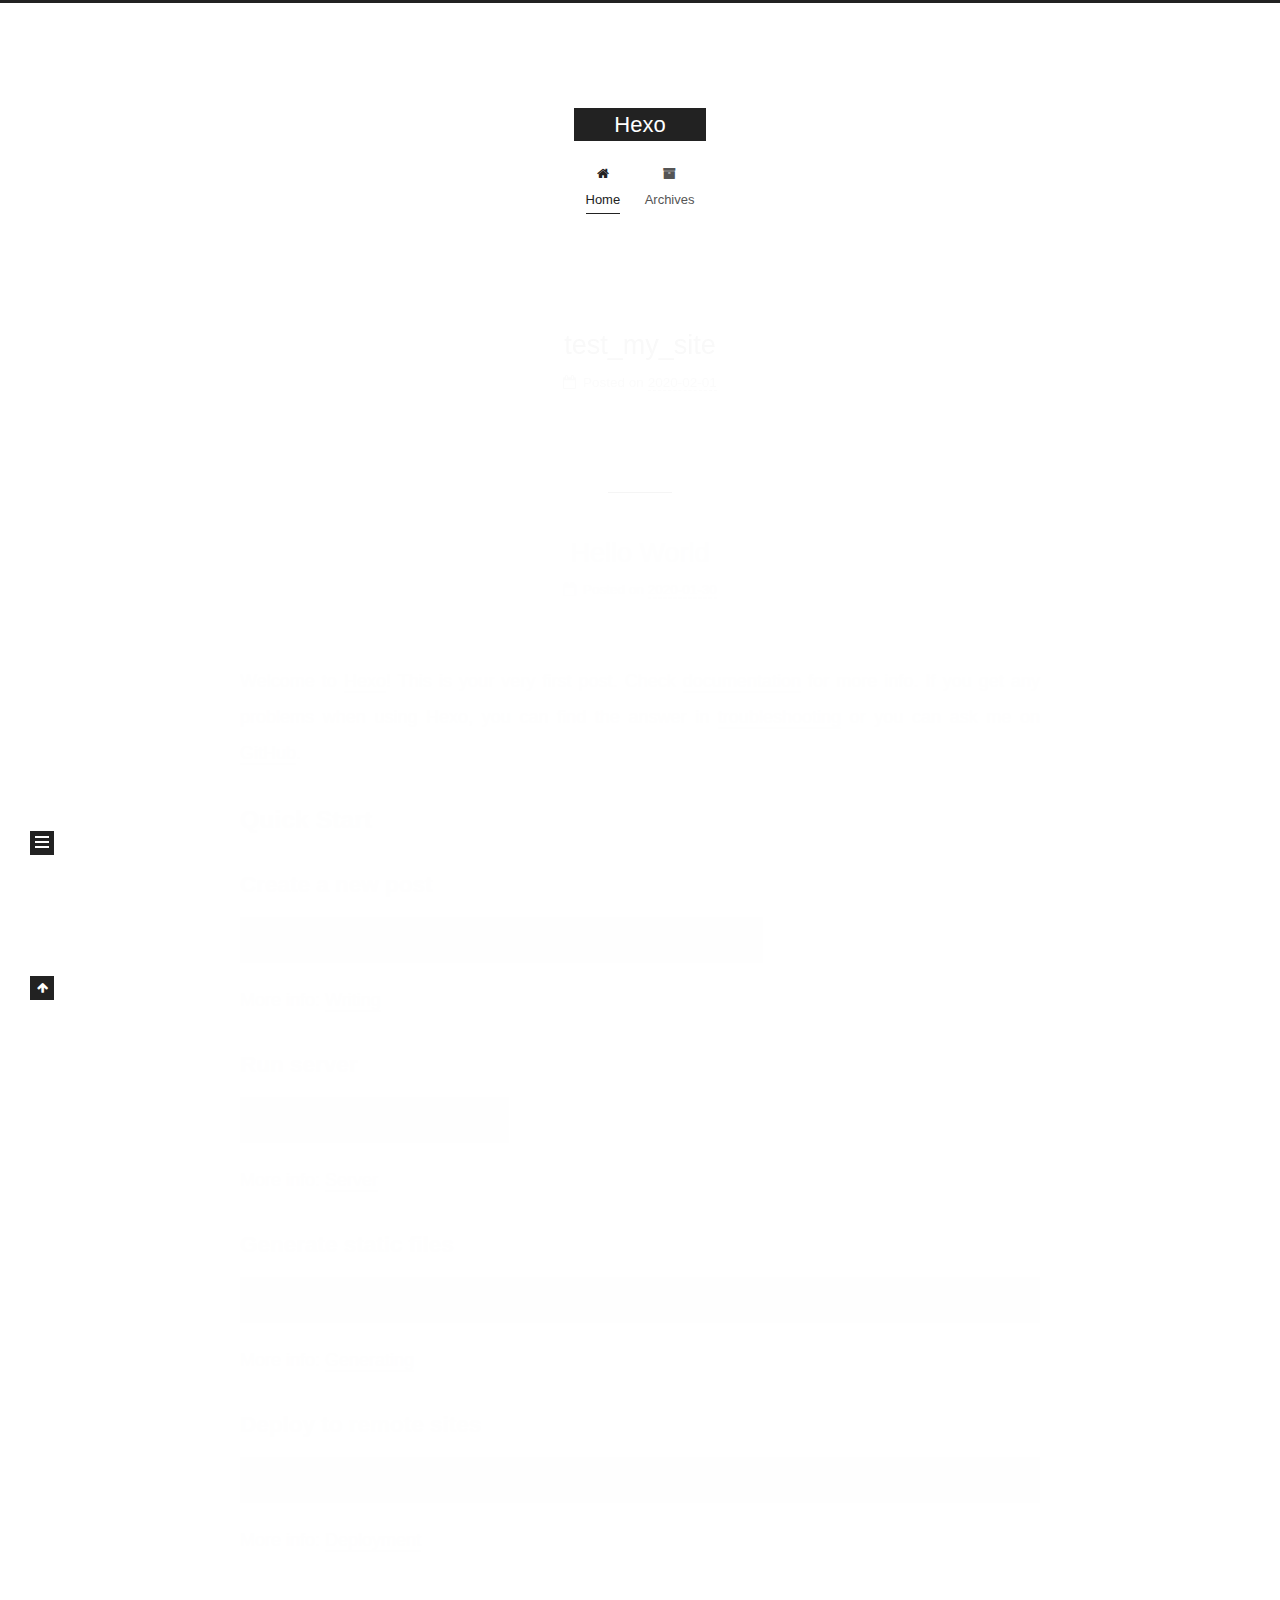
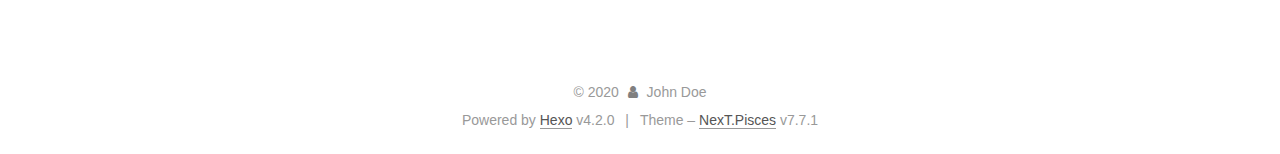
<file: index.html>
<!DOCTYPE html>
<html lang="en">
<head>
  <meta charset="UTF-8">
<meta name="viewport" content="width=device-width, initial-scale=1, maximum-scale=2">
<meta name="theme-color" content="#222">
<meta name="generator" content="Hexo 4.2.0">
  <link rel="apple-touch-icon" sizes="180x180" href="/images/apple-touch-icon-next.png">
  <link rel="icon" type="image/png" sizes="32x32" href="/images/favicon-32x32-next.png">
  <link rel="icon" type="image/png" sizes="16x16" href="/images/favicon-16x16-next.png">
  <link rel="mask-icon" href="/images/logo.svg" color="#222">

<link rel="stylesheet" href="/css/main.css">


<link rel="stylesheet" href="/lib/font-awesome/css/font-awesome.min.css">


<script id="hexo-configurations">
  var NexT = window.NexT || {};
  var CONFIG = {
    hostname: new URL('http://yoursite.com').hostname,
    root: '/',
    scheme: 'Pisces',
    version: '7.7.1',
    exturl: false,
    sidebar: {"position":"left","display":"post","padding":18,"offset":12,"onmobile":false},
    copycode: {"enable":false,"show_result":false,"style":null},
    back2top: {"enable":true,"sidebar":false,"scrollpercent":false},
    bookmark: {"enable":false,"color":"#222","save":"auto"},
    fancybox: false,
    mediumzoom: false,
    lazyload: false,
    pangu: false,
    comments: {"style":"tabs","active":null,"storage":true,"lazyload":false,"nav":null},
    algolia: {
      appID: '',
      apiKey: '',
      indexName: '',
      hits: {"per_page":10},
      labels: {"input_placeholder":"Search for Posts","hits_empty":"We didn't find any results for the search: ${query}","hits_stats":"${hits} results found in ${time} ms"}
    },
    localsearch: {"enable":false,"trigger":"auto","top_n_per_article":1,"unescape":false,"preload":false},
    path: '',
    motion: {"enable":true,"async":false,"transition":{"post_block":"fadeIn","post_header":"slideDownIn","post_body":"slideDownIn","coll_header":"slideLeftIn","sidebar":"slideUpIn"}}
  };
</script>

  <meta property="og:type" content="website">
<meta property="og:title" content="Hexo">
<meta property="og:url" content="http://yoursite.com/index.html">
<meta property="og:site_name" content="Hexo">
<meta property="og:locale" content="en_US">
<meta property="article:author" content="John Doe">
<meta name="twitter:card" content="summary">

<link rel="canonical" href="http://yoursite.com/">


<script id="page-configurations">
  // https://hexo.io/docs/variables.html
  CONFIG.page = {
    sidebar: "",
    isHome: true,
    isPost: false
  };
</script>

  <title>Hexo</title>
  






  <noscript>
  <style>
  .use-motion .brand,
  .use-motion .menu-item,
  .sidebar-inner,
  .use-motion .post-block,
  .use-motion .pagination,
  .use-motion .comments,
  .use-motion .post-header,
  .use-motion .post-body,
  .use-motion .collection-header { opacity: initial; }

  .use-motion .site-title,
  .use-motion .site-subtitle {
    opacity: initial;
    top: initial;
  }

  .use-motion .logo-line-before i { left: initial; }
  .use-motion .logo-line-after i { right: initial; }
  </style>
</noscript>

</head>

<body itemscope itemtype="http://schema.org/WebPage">
  <div class="container use-motion">
    <div class="headband"></div>

    <header class="header" itemscope itemtype="http://schema.org/WPHeader">
      <div class="header-inner"><div class="site-brand-container">
  <div class="site-meta">

    <div>
      <a href="/" class="brand" rel="start">
        <span class="logo-line-before"><i></i></span>
        <span class="site-title">Hexo</span>
        <span class="logo-line-after"><i></i></span>
      </a>
    </div>
  </div>

  <div class="site-nav-toggle">
    <div class="toggle" aria-label="Toggle navigation bar">
      <span class="toggle-line toggle-line-first"></span>
      <span class="toggle-line toggle-line-middle"></span>
      <span class="toggle-line toggle-line-last"></span>
    </div>
  </div>
</div>


<nav class="site-nav">
  
  <ul id="menu" class="menu">
        <li class="menu-item menu-item-home">

    <a href="/" rel="section"><i class="fa fa-fw fa-home"></i>Home</a>

  </li>
        <li class="menu-item menu-item-archives">

    <a href="/archives/" rel="section"><i class="fa fa-fw fa-archive"></i>Archives</a>

  </li>
  </ul>

</nav>
</div>
    </header>

    
  <div class="back-to-top">
    <i class="fa fa-arrow-up"></i>
    <span>0%</span>
  </div>


    <main class="main">
      <div class="main-inner">
        <div class="content-wrap">
          

          <div class="content">
            

  <div class="posts-expand">
        
  
  
  <article itemscope itemtype="http://schema.org/Article" class="post-block home" lang="en">
    <link itemprop="mainEntityOfPage" href="http://yoursite.com/2020/02/01/test-my-site/">

    <span hidden itemprop="author" itemscope itemtype="http://schema.org/Person">
      <meta itemprop="image" content="/images/avatar.gif">
      <meta itemprop="name" content="John Doe">
      <meta itemprop="description" content="">
    </span>

    <span hidden itemprop="publisher" itemscope itemtype="http://schema.org/Organization">
      <meta itemprop="name" content="Hexo">
    </span>
      <header class="post-header">
        <h1 class="post-title" itemprop="name headline">
          
            <a href="/2020/02/01/test-my-site/" class="post-title-link" itemprop="url">test_my_site</a>
        </h1>

        <div class="post-meta">
            <span class="post-meta-item">
              <span class="post-meta-item-icon">
                <i class="fa fa-calendar-o"></i>
              </span>
              <span class="post-meta-item-text">Posted on</span>

              <time title="Created: 2020-02-01 14:49:57" itemprop="dateCreated datePublished" datetime="2020-02-01T14:49:57+08:00">2020-02-01</time>
            </span>

          

        </div>
      </header>

    
    
    
    <div class="post-body" itemprop="articleBody">

      
          
      
    </div>

    
    
    
      <footer class="post-footer">
        <div class="post-eof"></div>
      </footer>
  </article>
  
  
  

        
  
  
  <article itemscope itemtype="http://schema.org/Article" class="post-block home" lang="en">
    <link itemprop="mainEntityOfPage" href="http://yoursite.com/2020/01/30/hello-world/">

    <span hidden itemprop="author" itemscope itemtype="http://schema.org/Person">
      <meta itemprop="image" content="/images/avatar.gif">
      <meta itemprop="name" content="John Doe">
      <meta itemprop="description" content="">
    </span>

    <span hidden itemprop="publisher" itemscope itemtype="http://schema.org/Organization">
      <meta itemprop="name" content="Hexo">
    </span>
      <header class="post-header">
        <h1 class="post-title" itemprop="name headline">
          
            <a href="/2020/01/30/hello-world/" class="post-title-link" itemprop="url">Hello World</a>
        </h1>

        <div class="post-meta">
            <span class="post-meta-item">
              <span class="post-meta-item-icon">
                <i class="fa fa-calendar-o"></i>
              </span>
              <span class="post-meta-item-text">Posted on</span>

              <time title="Created: 2020-01-30 16:58:37" itemprop="dateCreated datePublished" datetime="2020-01-30T16:58:37+08:00">2020-01-30</time>
            </span>

          

        </div>
      </header>

    
    
    
    <div class="post-body" itemprop="articleBody">

      
          <p>Welcome to <a href="https://hexo.io/" target="_blank" rel="noopener">Hexo</a>! This is your very first post. Check <a href="https://hexo.io/docs/" target="_blank" rel="noopener">documentation</a> for more info. If you get any problems when using Hexo, you can find the answer in <a href="https://hexo.io/docs/troubleshooting.html" target="_blank" rel="noopener">troubleshooting</a> or you can ask me on <a href="https://github.com/hexojs/hexo/issues" target="_blank" rel="noopener">GitHub</a>.</p>
<h2 id="Quick-Start"><a href="#Quick-Start" class="headerlink" title="Quick Start"></a>Quick Start</h2><h3 id="Create-a-new-post"><a href="#Create-a-new-post" class="headerlink" title="Create a new post"></a>Create a new post</h3><figure class="highlight bash"><table><tr><td class="gutter"><pre><span class="line">1</span><br></pre></td><td class="code"><pre><span class="line">$ hexo new <span class="string">"My New Post"</span></span><br></pre></td></tr></table></figure>

<p>More info: <a href="https://hexo.io/docs/writing.html" target="_blank" rel="noopener">Writing</a></p>
<h3 id="Run-server"><a href="#Run-server" class="headerlink" title="Run server"></a>Run server</h3><figure class="highlight bash"><table><tr><td class="gutter"><pre><span class="line">1</span><br></pre></td><td class="code"><pre><span class="line">$ hexo server</span><br></pre></td></tr></table></figure>

<p>More info: <a href="https://hexo.io/docs/server.html" target="_blank" rel="noopener">Server</a></p>
<h3 id="Generate-static-files"><a href="#Generate-static-files" class="headerlink" title="Generate static files"></a>Generate static files</h3><figure class="highlight bash"><table><tr><td class="gutter"><pre><span class="line">1</span><br></pre></td><td class="code"><pre><span class="line">$ hexo generate</span><br></pre></td></tr></table></figure>

<p>More info: <a href="https://hexo.io/docs/generating.html" target="_blank" rel="noopener">Generating</a></p>
<h3 id="Deploy-to-remote-sites"><a href="#Deploy-to-remote-sites" class="headerlink" title="Deploy to remote sites"></a>Deploy to remote sites</h3><figure class="highlight bash"><table><tr><td class="gutter"><pre><span class="line">1</span><br></pre></td><td class="code"><pre><span class="line">$ hexo deploy</span><br></pre></td></tr></table></figure>

<p>More info: <a href="https://hexo.io/docs/one-command-deployment.html" target="_blank" rel="noopener">Deployment</a></p>

      
    </div>

    
    
    
      <footer class="post-footer">
        <div class="post-eof"></div>
      </footer>
  </article>
  
  
  

  </div>

  



          </div>
          

<script>
  window.addEventListener('tabs:register', () => {
    let activeClass = CONFIG.comments.activeClass;
    if (CONFIG.comments.storage) {
      activeClass = localStorage.getItem('comments_active') || activeClass;
    }
    if (activeClass) {
      let activeTab = document.querySelector(`a[href="#comment-${activeClass}"]`);
      if (activeTab) {
        activeTab.click();
      }
    }
  });
  if (CONFIG.comments.storage) {
    window.addEventListener('tabs:click', event => {
      if (!event.target.matches('.tabs-comment .tab-content .tab-pane')) return;
      let commentClass = event.target.classList[1];
      localStorage.setItem('comments_active', commentClass);
    });
  }
</script>

        </div>
          
  
  <div class="toggle sidebar-toggle">
    <span class="toggle-line toggle-line-first"></span>
    <span class="toggle-line toggle-line-middle"></span>
    <span class="toggle-line toggle-line-last"></span>
  </div>

  <aside class="sidebar">
    <div class="sidebar-inner">

      <ul class="sidebar-nav motion-element">
        <li class="sidebar-nav-toc">
          Table of Contents
        </li>
        <li class="sidebar-nav-overview">
          Overview
        </li>
      </ul>

      <!--noindex-->
      <div class="post-toc-wrap sidebar-panel">
      </div>
      <!--/noindex-->

      <div class="site-overview-wrap sidebar-panel">
        <div class="site-author motion-element" itemprop="author" itemscope itemtype="http://schema.org/Person">
  <p class="site-author-name" itemprop="name">John Doe</p>
  <div class="site-description" itemprop="description"></div>
</div>
<div class="site-state-wrap motion-element">
  <nav class="site-state">
      <div class="site-state-item site-state-posts">
          <a href="/archives/">
        
          <span class="site-state-item-count">2</span>
          <span class="site-state-item-name">posts</span>
        </a>
      </div>
  </nav>
</div>



      </div>

    </div>
  </aside>
  <div id="sidebar-dimmer"></div>


      </div>
    </main>

    <footer class="footer">
      <div class="footer-inner">
        

<div class="copyright">
  
  &copy; 
  <span itemprop="copyrightYear">2020</span>
  <span class="with-love">
    <i class="fa fa-user"></i>
  </span>
  <span class="author" itemprop="copyrightHolder">John Doe</span>
</div>
  <div class="powered-by">Powered by <a href="https://hexo.io/" class="theme-link" rel="noopener" target="_blank">Hexo</a> v4.2.0
  </div>
  <span class="post-meta-divider">|</span>
  <div class="theme-info">Theme – <a href="https://pisces.theme-next.org/" class="theme-link" rel="noopener" target="_blank">NexT.Pisces</a> v7.7.1
  </div>

        








      </div>
    </footer>
  </div>

  
  <script src="/lib/anime.min.js"></script>
  <script src="/lib/velocity/velocity.min.js"></script>
  <script src="/lib/velocity/velocity.ui.min.js"></script>

<script src="/js/utils.js"></script>

<script src="/js/motion.js"></script>


<script src="/js/schemes/pisces.js"></script>


<script src="/js/next-boot.js"></script>




  















  

  

</body>
</html>
</file>
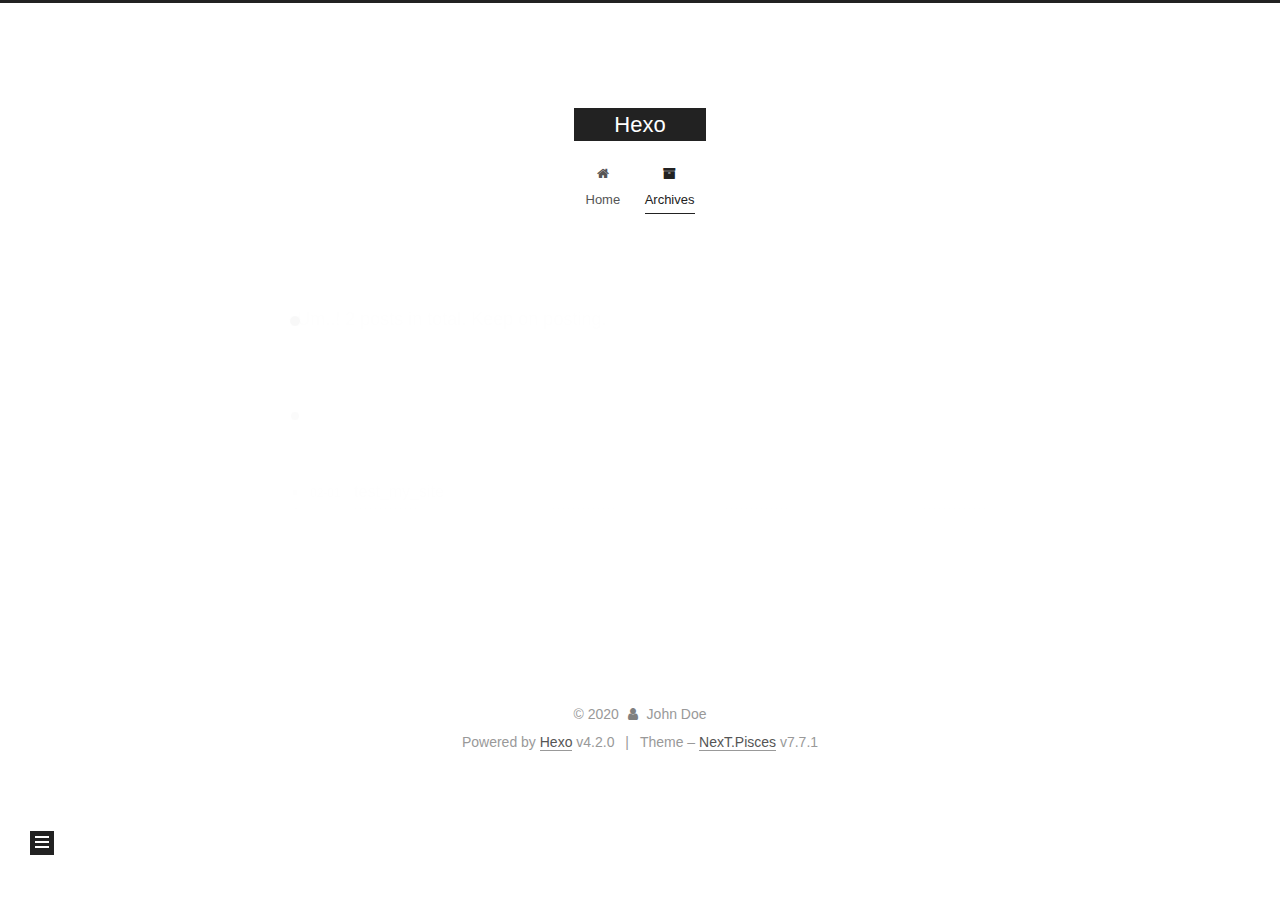
<file: archives/index.html>
<!DOCTYPE html>
<html lang="en">
<head>
  <meta charset="UTF-8">
<meta name="viewport" content="width=device-width, initial-scale=1, maximum-scale=2">
<meta name="theme-color" content="#222">
<meta name="generator" content="Hexo 4.2.0">
  <link rel="apple-touch-icon" sizes="180x180" href="/images/apple-touch-icon-next.png">
  <link rel="icon" type="image/png" sizes="32x32" href="/images/favicon-32x32-next.png">
  <link rel="icon" type="image/png" sizes="16x16" href="/images/favicon-16x16-next.png">
  <link rel="mask-icon" href="/images/logo.svg" color="#222">

<link rel="stylesheet" href="/css/main.css">


<link rel="stylesheet" href="/lib/font-awesome/css/font-awesome.min.css">


<script id="hexo-configurations">
  var NexT = window.NexT || {};
  var CONFIG = {
    hostname: new URL('http://yoursite.com').hostname,
    root: '/',
    scheme: 'Pisces',
    version: '7.7.1',
    exturl: false,
    sidebar: {"position":"left","display":"post","padding":18,"offset":12,"onmobile":false},
    copycode: {"enable":false,"show_result":false,"style":null},
    back2top: {"enable":true,"sidebar":false,"scrollpercent":false},
    bookmark: {"enable":false,"color":"#222","save":"auto"},
    fancybox: false,
    mediumzoom: false,
    lazyload: false,
    pangu: false,
    comments: {"style":"tabs","active":null,"storage":true,"lazyload":false,"nav":null},
    algolia: {
      appID: '',
      apiKey: '',
      indexName: '',
      hits: {"per_page":10},
      labels: {"input_placeholder":"Search for Posts","hits_empty":"We didn't find any results for the search: ${query}","hits_stats":"${hits} results found in ${time} ms"}
    },
    localsearch: {"enable":false,"trigger":"auto","top_n_per_article":1,"unescape":false,"preload":false},
    path: '',
    motion: {"enable":true,"async":false,"transition":{"post_block":"fadeIn","post_header":"slideDownIn","post_body":"slideDownIn","coll_header":"slideLeftIn","sidebar":"slideUpIn"}}
  };
</script>

  <meta property="og:type" content="website">
<meta property="og:title" content="Hexo">
<meta property="og:url" content="http://yoursite.com/archives/index.html">
<meta property="og:site_name" content="Hexo">
<meta property="og:locale" content="en_US">
<meta property="article:author" content="John Doe">
<meta name="twitter:card" content="summary">

<link rel="canonical" href="http://yoursite.com/archives/">


<script id="page-configurations">
  // https://hexo.io/docs/variables.html
  CONFIG.page = {
    sidebar: "",
    isHome: false,
    isPost: false
  };
</script>

  <title>Archive | Hexo</title>
  






  <noscript>
  <style>
  .use-motion .brand,
  .use-motion .menu-item,
  .sidebar-inner,
  .use-motion .post-block,
  .use-motion .pagination,
  .use-motion .comments,
  .use-motion .post-header,
  .use-motion .post-body,
  .use-motion .collection-header { opacity: initial; }

  .use-motion .site-title,
  .use-motion .site-subtitle {
    opacity: initial;
    top: initial;
  }

  .use-motion .logo-line-before i { left: initial; }
  .use-motion .logo-line-after i { right: initial; }
  </style>
</noscript>

</head>

<body itemscope itemtype="http://schema.org/WebPage">
  <div class="container use-motion">
    <div class="headband"></div>

    <header class="header" itemscope itemtype="http://schema.org/WPHeader">
      <div class="header-inner"><div class="site-brand-container">
  <div class="site-meta">

    <div>
      <a href="/" class="brand" rel="start">
        <span class="logo-line-before"><i></i></span>
        <span class="site-title">Hexo</span>
        <span class="logo-line-after"><i></i></span>
      </a>
    </div>
  </div>

  <div class="site-nav-toggle">
    <div class="toggle" aria-label="Toggle navigation bar">
      <span class="toggle-line toggle-line-first"></span>
      <span class="toggle-line toggle-line-middle"></span>
      <span class="toggle-line toggle-line-last"></span>
    </div>
  </div>
</div>


<nav class="site-nav">
  
  <ul id="menu" class="menu">
        <li class="menu-item menu-item-home">

    <a href="/" rel="section"><i class="fa fa-fw fa-home"></i>Home</a>

  </li>
        <li class="menu-item menu-item-archives">

    <a href="/archives/" rel="section"><i class="fa fa-fw fa-archive"></i>Archives</a>

  </li>
  </ul>

</nav>
</div>
    </header>

    
  <div class="back-to-top">
    <i class="fa fa-arrow-up"></i>
    <span>0%</span>
  </div>


    <main class="main">
      <div class="main-inner">
        <div class="content-wrap">
          

          <div class="content">
            

  
  
  
  <div class="post-block">
    <div class="posts-collapse">
      <div class="collection-title">
        <span class="collection-header">Um..! 2 posts in total. Keep on posting.</span>
      </div>

      
    <div class="collection-year">
      <h1 class="collection-header">2020</h1>
    </div>

  <article itemscope itemtype="http://schema.org/Article">
    <header class="post-header">

      <div class="post-meta">
        <time itemprop="dateCreated"
              datetime="2020-02-01T14:49:57+08:00"
              content="2020-02-01">
          02-01
        </time>
      </div>

      <h2 class="post-title">
          <a class="post-title-link" href="/2020/02/01/test-my-site/" itemprop="url">
            <span itemprop="name">test_my_site</span>
          </a>
      </h2>

    </header>
  </article>

  <article itemscope itemtype="http://schema.org/Article">
    <header class="post-header">

      <div class="post-meta">
        <time itemprop="dateCreated"
              datetime="2020-01-30T16:58:37+08:00"
              content="2020-01-30">
          01-30
        </time>
      </div>

      <h2 class="post-title">
          <a class="post-title-link" href="/2020/01/30/hello-world/" itemprop="url">
            <span itemprop="name">Hello World</span>
          </a>
      </h2>

    </header>
  </article>


    </div>
  </div>
  
  
  

  



          </div>
          

<script>
  window.addEventListener('tabs:register', () => {
    let activeClass = CONFIG.comments.activeClass;
    if (CONFIG.comments.storage) {
      activeClass = localStorage.getItem('comments_active') || activeClass;
    }
    if (activeClass) {
      let activeTab = document.querySelector(`a[href="#comment-${activeClass}"]`);
      if (activeTab) {
        activeTab.click();
      }
    }
  });
  if (CONFIG.comments.storage) {
    window.addEventListener('tabs:click', event => {
      if (!event.target.matches('.tabs-comment .tab-content .tab-pane')) return;
      let commentClass = event.target.classList[1];
      localStorage.setItem('comments_active', commentClass);
    });
  }
</script>

        </div>
          
  
  <div class="toggle sidebar-toggle">
    <span class="toggle-line toggle-line-first"></span>
    <span class="toggle-line toggle-line-middle"></span>
    <span class="toggle-line toggle-line-last"></span>
  </div>

  <aside class="sidebar">
    <div class="sidebar-inner">

      <ul class="sidebar-nav motion-element">
        <li class="sidebar-nav-toc">
          Table of Contents
        </li>
        <li class="sidebar-nav-overview">
          Overview
        </li>
      </ul>

      <!--noindex-->
      <div class="post-toc-wrap sidebar-panel">
      </div>
      <!--/noindex-->

      <div class="site-overview-wrap sidebar-panel">
        <div class="site-author motion-element" itemprop="author" itemscope itemtype="http://schema.org/Person">
  <p class="site-author-name" itemprop="name">John Doe</p>
  <div class="site-description" itemprop="description"></div>
</div>
<div class="site-state-wrap motion-element">
  <nav class="site-state">
      <div class="site-state-item site-state-posts">
          <a href="/archives/">
        
          <span class="site-state-item-count">2</span>
          <span class="site-state-item-name">posts</span>
        </a>
      </div>
  </nav>
</div>



      </div>

    </div>
  </aside>
  <div id="sidebar-dimmer"></div>


      </div>
    </main>

    <footer class="footer">
      <div class="footer-inner">
        

<div class="copyright">
  
  &copy; 
  <span itemprop="copyrightYear">2020</span>
  <span class="with-love">
    <i class="fa fa-user"></i>
  </span>
  <span class="author" itemprop="copyrightHolder">John Doe</span>
</div>
  <div class="powered-by">Powered by <a href="https://hexo.io/" class="theme-link" rel="noopener" target="_blank">Hexo</a> v4.2.0
  </div>
  <span class="post-meta-divider">|</span>
  <div class="theme-info">Theme – <a href="https://pisces.theme-next.org/" class="theme-link" rel="noopener" target="_blank">NexT.Pisces</a> v7.7.1
  </div>

        








      </div>
    </footer>
  </div>

  
  <script src="/lib/anime.min.js"></script>
  <script src="/lib/velocity/velocity.min.js"></script>
  <script src="/lib/velocity/velocity.ui.min.js"></script>

<script src="/js/utils.js"></script>

<script src="/js/motion.js"></script>


<script src="/js/schemes/pisces.js"></script>


<script src="/js/next-boot.js"></script>




  















  

  

</body>
</html>
</file>
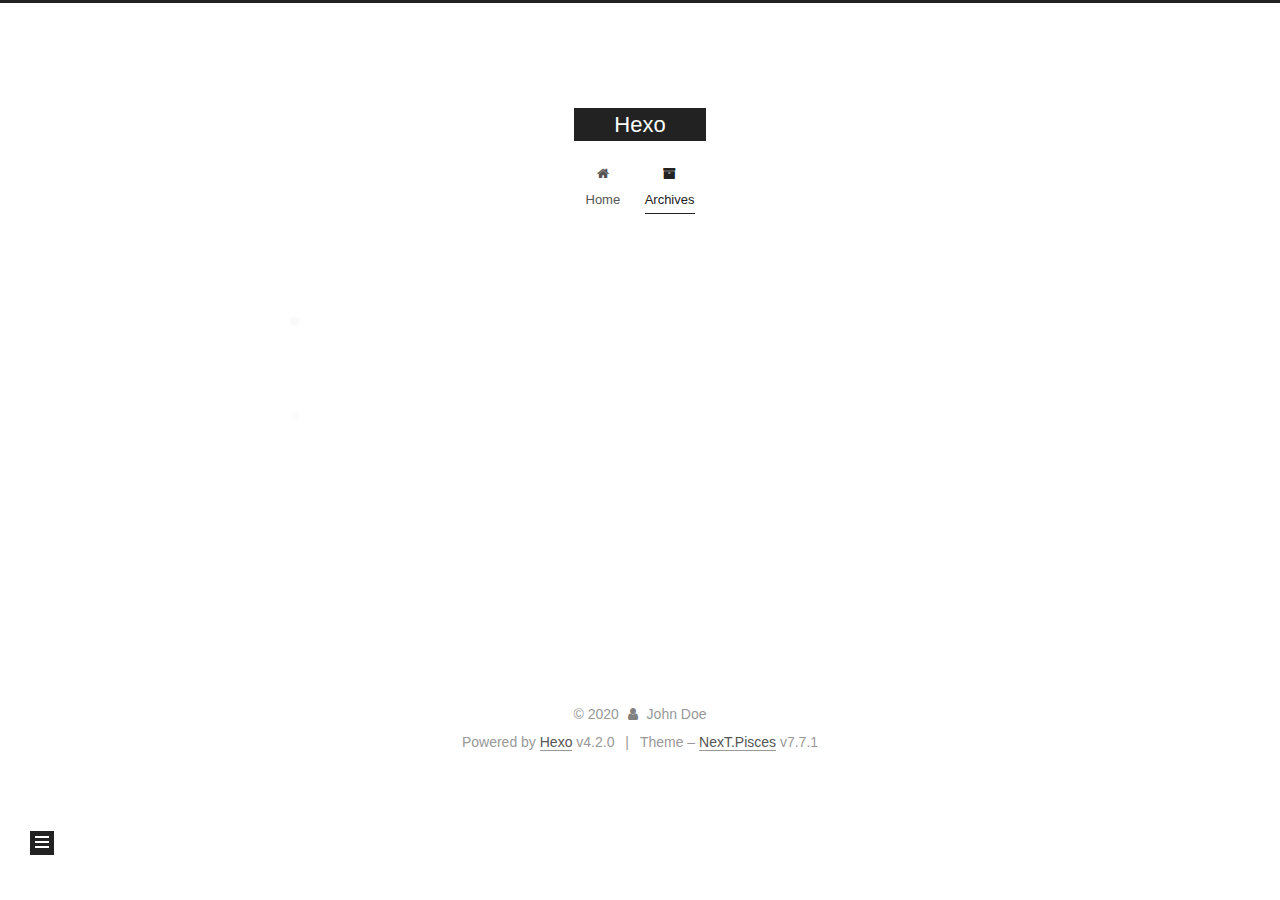
<file: archives/2020/index.html>
<!DOCTYPE html>
<html lang="en">
<head>
  <meta charset="UTF-8">
<meta name="viewport" content="width=device-width, initial-scale=1, maximum-scale=2">
<meta name="theme-color" content="#222">
<meta name="generator" content="Hexo 4.2.0">
  <link rel="apple-touch-icon" sizes="180x180" href="/images/apple-touch-icon-next.png">
  <link rel="icon" type="image/png" sizes="32x32" href="/images/favicon-32x32-next.png">
  <link rel="icon" type="image/png" sizes="16x16" href="/images/favicon-16x16-next.png">
  <link rel="mask-icon" href="/images/logo.svg" color="#222">

<link rel="stylesheet" href="/css/main.css">


<link rel="stylesheet" href="/lib/font-awesome/css/font-awesome.min.css">


<script id="hexo-configurations">
  var NexT = window.NexT || {};
  var CONFIG = {
    hostname: new URL('http://yoursite.com').hostname,
    root: '/',
    scheme: 'Pisces',
    version: '7.7.1',
    exturl: false,
    sidebar: {"position":"left","display":"post","padding":18,"offset":12,"onmobile":false},
    copycode: {"enable":false,"show_result":false,"style":null},
    back2top: {"enable":true,"sidebar":false,"scrollpercent":false},
    bookmark: {"enable":false,"color":"#222","save":"auto"},
    fancybox: false,
    mediumzoom: false,
    lazyload: false,
    pangu: false,
    comments: {"style":"tabs","active":null,"storage":true,"lazyload":false,"nav":null},
    algolia: {
      appID: '',
      apiKey: '',
      indexName: '',
      hits: {"per_page":10},
      labels: {"input_placeholder":"Search for Posts","hits_empty":"We didn't find any results for the search: ${query}","hits_stats":"${hits} results found in ${time} ms"}
    },
    localsearch: {"enable":false,"trigger":"auto","top_n_per_article":1,"unescape":false,"preload":false},
    path: '',
    motion: {"enable":true,"async":false,"transition":{"post_block":"fadeIn","post_header":"slideDownIn","post_body":"slideDownIn","coll_header":"slideLeftIn","sidebar":"slideUpIn"}}
  };
</script>

  <meta property="og:type" content="website">
<meta property="og:title" content="Hexo">
<meta property="og:url" content="http://yoursite.com/archives/2020/index.html">
<meta property="og:site_name" content="Hexo">
<meta property="og:locale" content="en_US">
<meta property="article:author" content="John Doe">
<meta name="twitter:card" content="summary">

<link rel="canonical" href="http://yoursite.com/archives/2020/">


<script id="page-configurations">
  // https://hexo.io/docs/variables.html
  CONFIG.page = {
    sidebar: "",
    isHome: false,
    isPost: false
  };
</script>

  <title>Archive | Hexo</title>
  






  <noscript>
  <style>
  .use-motion .brand,
  .use-motion .menu-item,
  .sidebar-inner,
  .use-motion .post-block,
  .use-motion .pagination,
  .use-motion .comments,
  .use-motion .post-header,
  .use-motion .post-body,
  .use-motion .collection-header { opacity: initial; }

  .use-motion .site-title,
  .use-motion .site-subtitle {
    opacity: initial;
    top: initial;
  }

  .use-motion .logo-line-before i { left: initial; }
  .use-motion .logo-line-after i { right: initial; }
  </style>
</noscript>

</head>

<body itemscope itemtype="http://schema.org/WebPage">
  <div class="container use-motion">
    <div class="headband"></div>

    <header class="header" itemscope itemtype="http://schema.org/WPHeader">
      <div class="header-inner"><div class="site-brand-container">
  <div class="site-meta">

    <div>
      <a href="/" class="brand" rel="start">
        <span class="logo-line-before"><i></i></span>
        <span class="site-title">Hexo</span>
        <span class="logo-line-after"><i></i></span>
      </a>
    </div>
  </div>

  <div class="site-nav-toggle">
    <div class="toggle" aria-label="Toggle navigation bar">
      <span class="toggle-line toggle-line-first"></span>
      <span class="toggle-line toggle-line-middle"></span>
      <span class="toggle-line toggle-line-last"></span>
    </div>
  </div>
</div>


<nav class="site-nav">
  
  <ul id="menu" class="menu">
        <li class="menu-item menu-item-home">

    <a href="/" rel="section"><i class="fa fa-fw fa-home"></i>Home</a>

  </li>
        <li class="menu-item menu-item-archives">

    <a href="/archives/" rel="section"><i class="fa fa-fw fa-archive"></i>Archives</a>

  </li>
  </ul>

</nav>
</div>
    </header>

    
  <div class="back-to-top">
    <i class="fa fa-arrow-up"></i>
    <span>0%</span>
  </div>


    <main class="main">
      <div class="main-inner">
        <div class="content-wrap">
          

          <div class="content">
            

  
  
  
  <div class="post-block">
    <div class="posts-collapse">
      <div class="collection-title">
        <span class="collection-header">Um..! 2 posts in total. Keep on posting.</span>
      </div>

      
    <div class="collection-year">
      <h1 class="collection-header">2020</h1>
    </div>

  <article itemscope itemtype="http://schema.org/Article">
    <header class="post-header">

      <div class="post-meta">
        <time itemprop="dateCreated"
              datetime="2020-02-01T14:49:57+08:00"
              content="2020-02-01">
          02-01
        </time>
      </div>

      <h2 class="post-title">
          <a class="post-title-link" href="/2020/02/01/test-my-site/" itemprop="url">
            <span itemprop="name">test_my_site</span>
          </a>
      </h2>

    </header>
  </article>

  <article itemscope itemtype="http://schema.org/Article">
    <header class="post-header">

      <div class="post-meta">
        <time itemprop="dateCreated"
              datetime="2020-01-30T16:58:37+08:00"
              content="2020-01-30">
          01-30
        </time>
      </div>

      <h2 class="post-title">
          <a class="post-title-link" href="/2020/01/30/hello-world/" itemprop="url">
            <span itemprop="name">Hello World</span>
          </a>
      </h2>

    </header>
  </article>


    </div>
  </div>
  
  
  

  



          </div>
          

<script>
  window.addEventListener('tabs:register', () => {
    let activeClass = CONFIG.comments.activeClass;
    if (CONFIG.comments.storage) {
      activeClass = localStorage.getItem('comments_active') || activeClass;
    }
    if (activeClass) {
      let activeTab = document.querySelector(`a[href="#comment-${activeClass}"]`);
      if (activeTab) {
        activeTab.click();
      }
    }
  });
  if (CONFIG.comments.storage) {
    window.addEventListener('tabs:click', event => {
      if (!event.target.matches('.tabs-comment .tab-content .tab-pane')) return;
      let commentClass = event.target.classList[1];
      localStorage.setItem('comments_active', commentClass);
    });
  }
</script>

        </div>
          
  
  <div class="toggle sidebar-toggle">
    <span class="toggle-line toggle-line-first"></span>
    <span class="toggle-line toggle-line-middle"></span>
    <span class="toggle-line toggle-line-last"></span>
  </div>

  <aside class="sidebar">
    <div class="sidebar-inner">

      <ul class="sidebar-nav motion-element">
        <li class="sidebar-nav-toc">
          Table of Contents
        </li>
        <li class="sidebar-nav-overview">
          Overview
        </li>
      </ul>

      <!--noindex-->
      <div class="post-toc-wrap sidebar-panel">
      </div>
      <!--/noindex-->

      <div class="site-overview-wrap sidebar-panel">
        <div class="site-author motion-element" itemprop="author" itemscope itemtype="http://schema.org/Person">
  <p class="site-author-name" itemprop="name">John Doe</p>
  <div class="site-description" itemprop="description"></div>
</div>
<div class="site-state-wrap motion-element">
  <nav class="site-state">
      <div class="site-state-item site-state-posts">
          <a href="/archives/">
        
          <span class="site-state-item-count">2</span>
          <span class="site-state-item-name">posts</span>
        </a>
      </div>
  </nav>
</div>



      </div>

    </div>
  </aside>
  <div id="sidebar-dimmer"></div>


      </div>
    </main>

    <footer class="footer">
      <div class="footer-inner">
        

<div class="copyright">
  
  &copy; 
  <span itemprop="copyrightYear">2020</span>
  <span class="with-love">
    <i class="fa fa-user"></i>
  </span>
  <span class="author" itemprop="copyrightHolder">John Doe</span>
</div>
  <div class="powered-by">Powered by <a href="https://hexo.io/" class="theme-link" rel="noopener" target="_blank">Hexo</a> v4.2.0
  </div>
  <span class="post-meta-divider">|</span>
  <div class="theme-info">Theme – <a href="https://pisces.theme-next.org/" class="theme-link" rel="noopener" target="_blank">NexT.Pisces</a> v7.7.1
  </div>

        








      </div>
    </footer>
  </div>

  
  <script src="/lib/anime.min.js"></script>
  <script src="/lib/velocity/velocity.min.js"></script>
  <script src="/lib/velocity/velocity.ui.min.js"></script>

<script src="/js/utils.js"></script>

<script src="/js/motion.js"></script>


<script src="/js/schemes/pisces.js"></script>


<script src="/js/next-boot.js"></script>




  















  

  

</body>
</html>
</file>
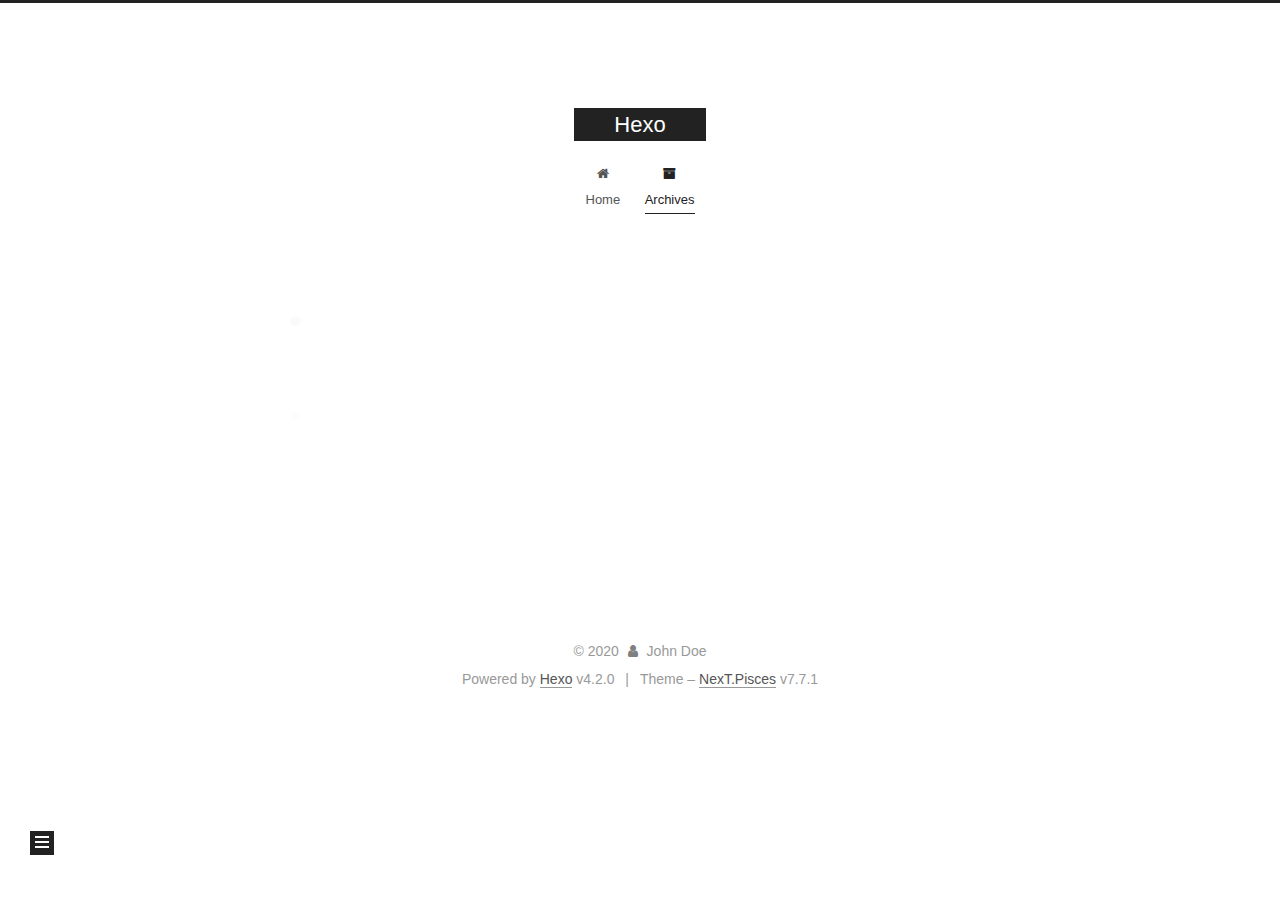
<file: archives/2020/01/index.html>
<!DOCTYPE html>
<html lang="en">
<head>
  <meta charset="UTF-8">
<meta name="viewport" content="width=device-width, initial-scale=1, maximum-scale=2">
<meta name="theme-color" content="#222">
<meta name="generator" content="Hexo 4.2.0">
  <link rel="apple-touch-icon" sizes="180x180" href="/images/apple-touch-icon-next.png">
  <link rel="icon" type="image/png" sizes="32x32" href="/images/favicon-32x32-next.png">
  <link rel="icon" type="image/png" sizes="16x16" href="/images/favicon-16x16-next.png">
  <link rel="mask-icon" href="/images/logo.svg" color="#222">

<link rel="stylesheet" href="/css/main.css">


<link rel="stylesheet" href="/lib/font-awesome/css/font-awesome.min.css">


<script id="hexo-configurations">
  var NexT = window.NexT || {};
  var CONFIG = {
    hostname: new URL('http://yoursite.com').hostname,
    root: '/',
    scheme: 'Pisces',
    version: '7.7.1',
    exturl: false,
    sidebar: {"position":"left","display":"post","padding":18,"offset":12,"onmobile":false},
    copycode: {"enable":false,"show_result":false,"style":null},
    back2top: {"enable":true,"sidebar":false,"scrollpercent":false},
    bookmark: {"enable":false,"color":"#222","save":"auto"},
    fancybox: false,
    mediumzoom: false,
    lazyload: false,
    pangu: false,
    comments: {"style":"tabs","active":null,"storage":true,"lazyload":false,"nav":null},
    algolia: {
      appID: '',
      apiKey: '',
      indexName: '',
      hits: {"per_page":10},
      labels: {"input_placeholder":"Search for Posts","hits_empty":"We didn't find any results for the search: ${query}","hits_stats":"${hits} results found in ${time} ms"}
    },
    localsearch: {"enable":false,"trigger":"auto","top_n_per_article":1,"unescape":false,"preload":false},
    path: '',
    motion: {"enable":true,"async":false,"transition":{"post_block":"fadeIn","post_header":"slideDownIn","post_body":"slideDownIn","coll_header":"slideLeftIn","sidebar":"slideUpIn"}}
  };
</script>

  <meta property="og:type" content="website">
<meta property="og:title" content="Hexo">
<meta property="og:url" content="http://yoursite.com/archives/2020/01/index.html">
<meta property="og:site_name" content="Hexo">
<meta property="og:locale" content="en_US">
<meta property="article:author" content="John Doe">
<meta name="twitter:card" content="summary">

<link rel="canonical" href="http://yoursite.com/archives/2020/01/">


<script id="page-configurations">
  // https://hexo.io/docs/variables.html
  CONFIG.page = {
    sidebar: "",
    isHome: false,
    isPost: false
  };
</script>

  <title>Archive | Hexo</title>
  






  <noscript>
  <style>
  .use-motion .brand,
  .use-motion .menu-item,
  .sidebar-inner,
  .use-motion .post-block,
  .use-motion .pagination,
  .use-motion .comments,
  .use-motion .post-header,
  .use-motion .post-body,
  .use-motion .collection-header { opacity: initial; }

  .use-motion .site-title,
  .use-motion .site-subtitle {
    opacity: initial;
    top: initial;
  }

  .use-motion .logo-line-before i { left: initial; }
  .use-motion .logo-line-after i { right: initial; }
  </style>
</noscript>

</head>

<body itemscope itemtype="http://schema.org/WebPage">
  <div class="container use-motion">
    <div class="headband"></div>

    <header class="header" itemscope itemtype="http://schema.org/WPHeader">
      <div class="header-inner"><div class="site-brand-container">
  <div class="site-meta">

    <div>
      <a href="/" class="brand" rel="start">
        <span class="logo-line-before"><i></i></span>
        <span class="site-title">Hexo</span>
        <span class="logo-line-after"><i></i></span>
      </a>
    </div>
  </div>

  <div class="site-nav-toggle">
    <div class="toggle" aria-label="Toggle navigation bar">
      <span class="toggle-line toggle-line-first"></span>
      <span class="toggle-line toggle-line-middle"></span>
      <span class="toggle-line toggle-line-last"></span>
    </div>
  </div>
</div>


<nav class="site-nav">
  
  <ul id="menu" class="menu">
        <li class="menu-item menu-item-home">

    <a href="/" rel="section"><i class="fa fa-fw fa-home"></i>Home</a>

  </li>
        <li class="menu-item menu-item-archives">

    <a href="/archives/" rel="section"><i class="fa fa-fw fa-archive"></i>Archives</a>

  </li>
  </ul>

</nav>
</div>
    </header>

    
  <div class="back-to-top">
    <i class="fa fa-arrow-up"></i>
    <span>0%</span>
  </div>


    <main class="main">
      <div class="main-inner">
        <div class="content-wrap">
          

          <div class="content">
            

  
  
  
  <div class="post-block">
    <div class="posts-collapse">
      <div class="collection-title">
        <span class="collection-header">Um..! 2 posts in total. Keep on posting.</span>
      </div>

      
    <div class="collection-year">
      <h1 class="collection-header">2020</h1>
    </div>

  <article itemscope itemtype="http://schema.org/Article">
    <header class="post-header">

      <div class="post-meta">
        <time itemprop="dateCreated"
              datetime="2020-01-30T16:58:37+08:00"
              content="2020-01-30">
          01-30
        </time>
      </div>

      <h2 class="post-title">
          <a class="post-title-link" href="/2020/01/30/hello-world/" itemprop="url">
            <span itemprop="name">Hello World</span>
          </a>
      </h2>

    </header>
  </article>


    </div>
  </div>
  
  
  

  



          </div>
          

<script>
  window.addEventListener('tabs:register', () => {
    let activeClass = CONFIG.comments.activeClass;
    if (CONFIG.comments.storage) {
      activeClass = localStorage.getItem('comments_active') || activeClass;
    }
    if (activeClass) {
      let activeTab = document.querySelector(`a[href="#comment-${activeClass}"]`);
      if (activeTab) {
        activeTab.click();
      }
    }
  });
  if (CONFIG.comments.storage) {
    window.addEventListener('tabs:click', event => {
      if (!event.target.matches('.tabs-comment .tab-content .tab-pane')) return;
      let commentClass = event.target.classList[1];
      localStorage.setItem('comments_active', commentClass);
    });
  }
</script>

        </div>
          
  
  <div class="toggle sidebar-toggle">
    <span class="toggle-line toggle-line-first"></span>
    <span class="toggle-line toggle-line-middle"></span>
    <span class="toggle-line toggle-line-last"></span>
  </div>

  <aside class="sidebar">
    <div class="sidebar-inner">

      <ul class="sidebar-nav motion-element">
        <li class="sidebar-nav-toc">
          Table of Contents
        </li>
        <li class="sidebar-nav-overview">
          Overview
        </li>
      </ul>

      <!--noindex-->
      <div class="post-toc-wrap sidebar-panel">
      </div>
      <!--/noindex-->

      <div class="site-overview-wrap sidebar-panel">
        <div class="site-author motion-element" itemprop="author" itemscope itemtype="http://schema.org/Person">
  <p class="site-author-name" itemprop="name">John Doe</p>
  <div class="site-description" itemprop="description"></div>
</div>
<div class="site-state-wrap motion-element">
  <nav class="site-state">
      <div class="site-state-item site-state-posts">
          <a href="/archives/">
        
          <span class="site-state-item-count">2</span>
          <span class="site-state-item-name">posts</span>
        </a>
      </div>
  </nav>
</div>



      </div>

    </div>
  </aside>
  <div id="sidebar-dimmer"></div>


      </div>
    </main>

    <footer class="footer">
      <div class="footer-inner">
        

<div class="copyright">
  
  &copy; 
  <span itemprop="copyrightYear">2020</span>
  <span class="with-love">
    <i class="fa fa-user"></i>
  </span>
  <span class="author" itemprop="copyrightHolder">John Doe</span>
</div>
  <div class="powered-by">Powered by <a href="https://hexo.io/" class="theme-link" rel="noopener" target="_blank">Hexo</a> v4.2.0
  </div>
  <span class="post-meta-divider">|</span>
  <div class="theme-info">Theme – <a href="https://pisces.theme-next.org/" class="theme-link" rel="noopener" target="_blank">NexT.Pisces</a> v7.7.1
  </div>

        








      </div>
    </footer>
  </div>

  
  <script src="/lib/anime.min.js"></script>
  <script src="/lib/velocity/velocity.min.js"></script>
  <script src="/lib/velocity/velocity.ui.min.js"></script>

<script src="/js/utils.js"></script>

<script src="/js/motion.js"></script>


<script src="/js/schemes/pisces.js"></script>


<script src="/js/next-boot.js"></script>




  















  

  

</body>
</html>
</file>
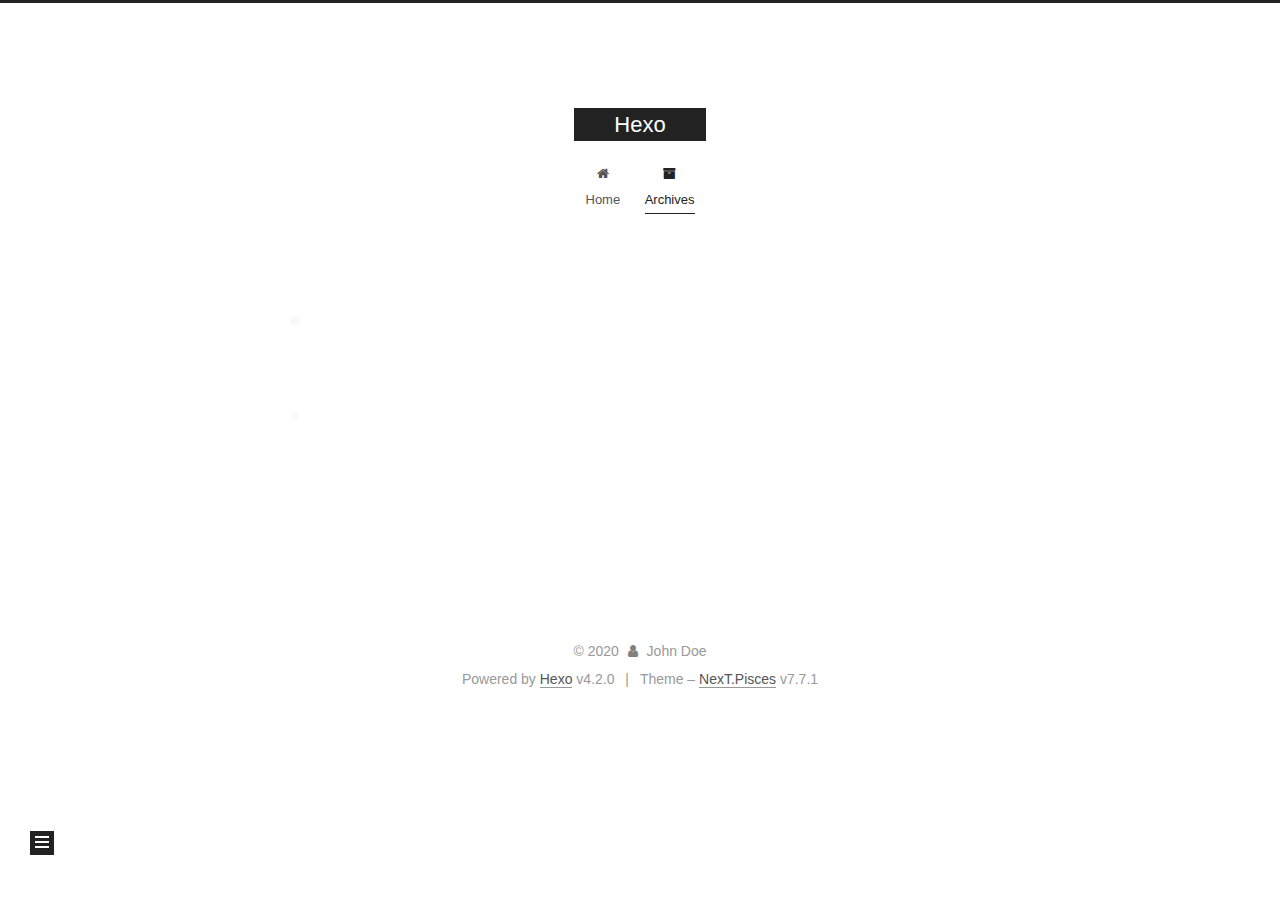
<file: archives/2020/02/index.html>
<!DOCTYPE html>
<html lang="en">
<head>
  <meta charset="UTF-8">
<meta name="viewport" content="width=device-width, initial-scale=1, maximum-scale=2">
<meta name="theme-color" content="#222">
<meta name="generator" content="Hexo 4.2.0">
  <link rel="apple-touch-icon" sizes="180x180" href="/images/apple-touch-icon-next.png">
  <link rel="icon" type="image/png" sizes="32x32" href="/images/favicon-32x32-next.png">
  <link rel="icon" type="image/png" sizes="16x16" href="/images/favicon-16x16-next.png">
  <link rel="mask-icon" href="/images/logo.svg" color="#222">

<link rel="stylesheet" href="/css/main.css">


<link rel="stylesheet" href="/lib/font-awesome/css/font-awesome.min.css">


<script id="hexo-configurations">
  var NexT = window.NexT || {};
  var CONFIG = {
    hostname: new URL('http://yoursite.com').hostname,
    root: '/',
    scheme: 'Pisces',
    version: '7.7.1',
    exturl: false,
    sidebar: {"position":"left","display":"post","padding":18,"offset":12,"onmobile":false},
    copycode: {"enable":false,"show_result":false,"style":null},
    back2top: {"enable":true,"sidebar":false,"scrollpercent":false},
    bookmark: {"enable":false,"color":"#222","save":"auto"},
    fancybox: false,
    mediumzoom: false,
    lazyload: false,
    pangu: false,
    comments: {"style":"tabs","active":null,"storage":true,"lazyload":false,"nav":null},
    algolia: {
      appID: '',
      apiKey: '',
      indexName: '',
      hits: {"per_page":10},
      labels: {"input_placeholder":"Search for Posts","hits_empty":"We didn't find any results for the search: ${query}","hits_stats":"${hits} results found in ${time} ms"}
    },
    localsearch: {"enable":false,"trigger":"auto","top_n_per_article":1,"unescape":false,"preload":false},
    path: '',
    motion: {"enable":true,"async":false,"transition":{"post_block":"fadeIn","post_header":"slideDownIn","post_body":"slideDownIn","coll_header":"slideLeftIn","sidebar":"slideUpIn"}}
  };
</script>

  <meta property="og:type" content="website">
<meta property="og:title" content="Hexo">
<meta property="og:url" content="http://yoursite.com/archives/2020/02/index.html">
<meta property="og:site_name" content="Hexo">
<meta property="og:locale" content="en_US">
<meta property="article:author" content="John Doe">
<meta name="twitter:card" content="summary">

<link rel="canonical" href="http://yoursite.com/archives/2020/02/">


<script id="page-configurations">
  // https://hexo.io/docs/variables.html
  CONFIG.page = {
    sidebar: "",
    isHome: false,
    isPost: false
  };
</script>

  <title>Archive | Hexo</title>
  






  <noscript>
  <style>
  .use-motion .brand,
  .use-motion .menu-item,
  .sidebar-inner,
  .use-motion .post-block,
  .use-motion .pagination,
  .use-motion .comments,
  .use-motion .post-header,
  .use-motion .post-body,
  .use-motion .collection-header { opacity: initial; }

  .use-motion .site-title,
  .use-motion .site-subtitle {
    opacity: initial;
    top: initial;
  }

  .use-motion .logo-line-before i { left: initial; }
  .use-motion .logo-line-after i { right: initial; }
  </style>
</noscript>

</head>

<body itemscope itemtype="http://schema.org/WebPage">
  <div class="container use-motion">
    <div class="headband"></div>

    <header class="header" itemscope itemtype="http://schema.org/WPHeader">
      <div class="header-inner"><div class="site-brand-container">
  <div class="site-meta">

    <div>
      <a href="/" class="brand" rel="start">
        <span class="logo-line-before"><i></i></span>
        <span class="site-title">Hexo</span>
        <span class="logo-line-after"><i></i></span>
      </a>
    </div>
  </div>

  <div class="site-nav-toggle">
    <div class="toggle" aria-label="Toggle navigation bar">
      <span class="toggle-line toggle-line-first"></span>
      <span class="toggle-line toggle-line-middle"></span>
      <span class="toggle-line toggle-line-last"></span>
    </div>
  </div>
</div>


<nav class="site-nav">
  
  <ul id="menu" class="menu">
        <li class="menu-item menu-item-home">

    <a href="/" rel="section"><i class="fa fa-fw fa-home"></i>Home</a>

  </li>
        <li class="menu-item menu-item-archives">

    <a href="/archives/" rel="section"><i class="fa fa-fw fa-archive"></i>Archives</a>

  </li>
  </ul>

</nav>
</div>
    </header>

    
  <div class="back-to-top">
    <i class="fa fa-arrow-up"></i>
    <span>0%</span>
  </div>


    <main class="main">
      <div class="main-inner">
        <div class="content-wrap">
          

          <div class="content">
            

  
  
  
  <div class="post-block">
    <div class="posts-collapse">
      <div class="collection-title">
        <span class="collection-header">Um..! 2 posts in total. Keep on posting.</span>
      </div>

      
    <div class="collection-year">
      <h1 class="collection-header">2020</h1>
    </div>

  <article itemscope itemtype="http://schema.org/Article">
    <header class="post-header">

      <div class="post-meta">
        <time itemprop="dateCreated"
              datetime="2020-02-01T14:49:57+08:00"
              content="2020-02-01">
          02-01
        </time>
      </div>

      <h2 class="post-title">
          <a class="post-title-link" href="/2020/02/01/test-my-site/" itemprop="url">
            <span itemprop="name">test_my_site</span>
          </a>
      </h2>

    </header>
  </article>


    </div>
  </div>
  
  
  

  



          </div>
          

<script>
  window.addEventListener('tabs:register', () => {
    let activeClass = CONFIG.comments.activeClass;
    if (CONFIG.comments.storage) {
      activeClass = localStorage.getItem('comments_active') || activeClass;
    }
    if (activeClass) {
      let activeTab = document.querySelector(`a[href="#comment-${activeClass}"]`);
      if (activeTab) {
        activeTab.click();
      }
    }
  });
  if (CONFIG.comments.storage) {
    window.addEventListener('tabs:click', event => {
      if (!event.target.matches('.tabs-comment .tab-content .tab-pane')) return;
      let commentClass = event.target.classList[1];
      localStorage.setItem('comments_active', commentClass);
    });
  }
</script>

        </div>
          
  
  <div class="toggle sidebar-toggle">
    <span class="toggle-line toggle-line-first"></span>
    <span class="toggle-line toggle-line-middle"></span>
    <span class="toggle-line toggle-line-last"></span>
  </div>

  <aside class="sidebar">
    <div class="sidebar-inner">

      <ul class="sidebar-nav motion-element">
        <li class="sidebar-nav-toc">
          Table of Contents
        </li>
        <li class="sidebar-nav-overview">
          Overview
        </li>
      </ul>

      <!--noindex-->
      <div class="post-toc-wrap sidebar-panel">
      </div>
      <!--/noindex-->

      <div class="site-overview-wrap sidebar-panel">
        <div class="site-author motion-element" itemprop="author" itemscope itemtype="http://schema.org/Person">
  <p class="site-author-name" itemprop="name">John Doe</p>
  <div class="site-description" itemprop="description"></div>
</div>
<div class="site-state-wrap motion-element">
  <nav class="site-state">
      <div class="site-state-item site-state-posts">
          <a href="/archives/">
        
          <span class="site-state-item-count">2</span>
          <span class="site-state-item-name">posts</span>
        </a>
      </div>
  </nav>
</div>



      </div>

    </div>
  </aside>
  <div id="sidebar-dimmer"></div>


      </div>
    </main>

    <footer class="footer">
      <div class="footer-inner">
        

<div class="copyright">
  
  &copy; 
  <span itemprop="copyrightYear">2020</span>
  <span class="with-love">
    <i class="fa fa-user"></i>
  </span>
  <span class="author" itemprop="copyrightHolder">John Doe</span>
</div>
  <div class="powered-by">Powered by <a href="https://hexo.io/" class="theme-link" rel="noopener" target="_blank">Hexo</a> v4.2.0
  </div>
  <span class="post-meta-divider">|</span>
  <div class="theme-info">Theme – <a href="https://pisces.theme-next.org/" class="theme-link" rel="noopener" target="_blank">NexT.Pisces</a> v7.7.1
  </div>

        








      </div>
    </footer>
  </div>

  
  <script src="/lib/anime.min.js"></script>
  <script src="/lib/velocity/velocity.min.js"></script>
  <script src="/lib/velocity/velocity.ui.min.js"></script>

<script src="/js/utils.js"></script>

<script src="/js/motion.js"></script>


<script src="/js/schemes/pisces.js"></script>


<script src="/js/next-boot.js"></script>




  















  

  

</body>
</html>
</file>
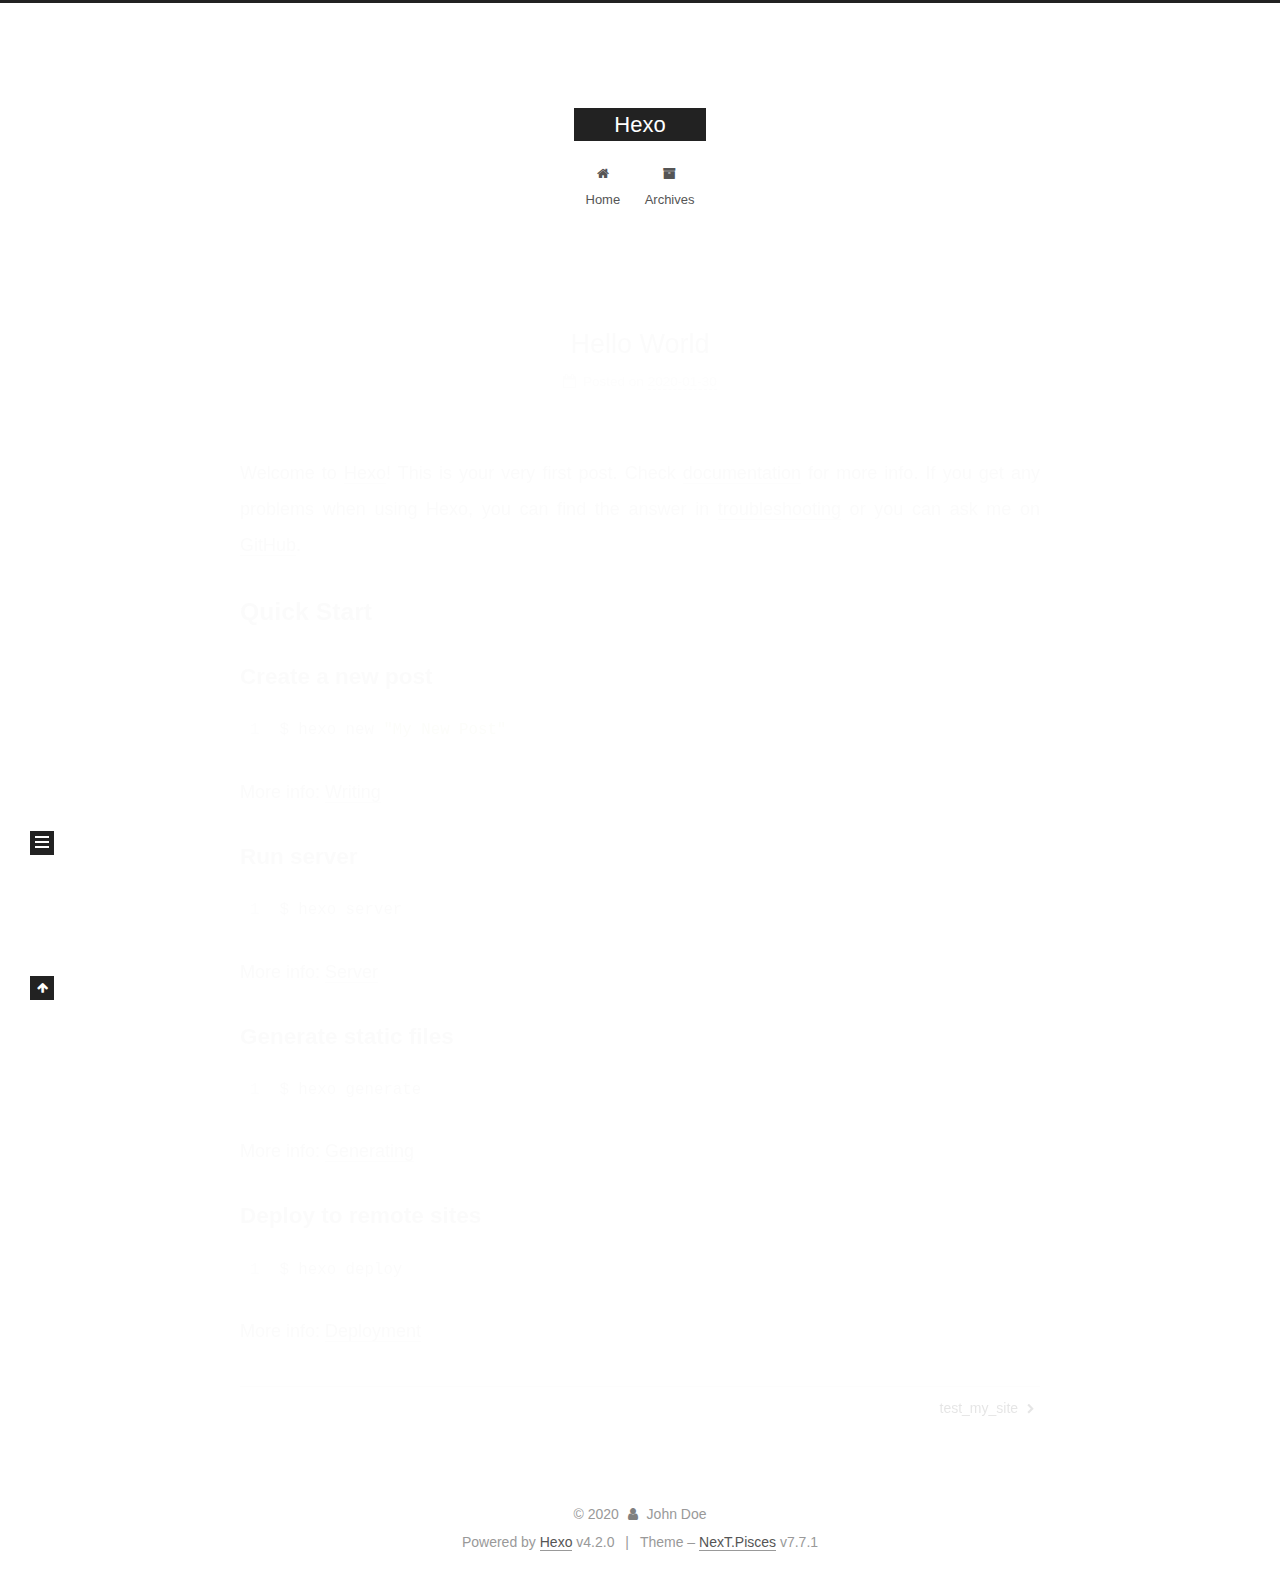
<file: 2020/01/30/hello-world/index.html>
<!DOCTYPE html>
<html lang="en">
<head>
  <meta charset="UTF-8">
<meta name="viewport" content="width=device-width, initial-scale=1, maximum-scale=2">
<meta name="theme-color" content="#222">
<meta name="generator" content="Hexo 4.2.0">
  <link rel="apple-touch-icon" sizes="180x180" href="/images/apple-touch-icon-next.png">
  <link rel="icon" type="image/png" sizes="32x32" href="/images/favicon-32x32-next.png">
  <link rel="icon" type="image/png" sizes="16x16" href="/images/favicon-16x16-next.png">
  <link rel="mask-icon" href="/images/logo.svg" color="#222">

<link rel="stylesheet" href="/css/main.css">


<link rel="stylesheet" href="/lib/font-awesome/css/font-awesome.min.css">


<script id="hexo-configurations">
  var NexT = window.NexT || {};
  var CONFIG = {
    hostname: new URL('http://yoursite.com').hostname,
    root: '/',
    scheme: 'Pisces',
    version: '7.7.1',
    exturl: false,
    sidebar: {"position":"left","display":"post","padding":18,"offset":12,"onmobile":false},
    copycode: {"enable":false,"show_result":false,"style":null},
    back2top: {"enable":true,"sidebar":false,"scrollpercent":false},
    bookmark: {"enable":false,"color":"#222","save":"auto"},
    fancybox: false,
    mediumzoom: false,
    lazyload: false,
    pangu: false,
    comments: {"style":"tabs","active":null,"storage":true,"lazyload":false,"nav":null},
    algolia: {
      appID: '',
      apiKey: '',
      indexName: '',
      hits: {"per_page":10},
      labels: {"input_placeholder":"Search for Posts","hits_empty":"We didn't find any results for the search: ${query}","hits_stats":"${hits} results found in ${time} ms"}
    },
    localsearch: {"enable":false,"trigger":"auto","top_n_per_article":1,"unescape":false,"preload":false},
    path: '',
    motion: {"enable":true,"async":false,"transition":{"post_block":"fadeIn","post_header":"slideDownIn","post_body":"slideDownIn","coll_header":"slideLeftIn","sidebar":"slideUpIn"}}
  };
</script>

  <meta name="description" content="Welcome to Hexo! This is your very first post. Check documentation for more info. If you get any problems when using Hexo, you can find the answer in troubleshooting or you can ask me on GitHub. Quick">
<meta property="og:type" content="article">
<meta property="og:title" content="Hello World">
<meta property="og:url" content="http://yoursite.com/2020/01/30/hello-world/index.html">
<meta property="og:site_name" content="Hexo">
<meta property="og:description" content="Welcome to Hexo! This is your very first post. Check documentation for more info. If you get any problems when using Hexo, you can find the answer in troubleshooting or you can ask me on GitHub. Quick">
<meta property="og:locale" content="en_US">
<meta property="article:published_time" content="2020-01-30T08:58:37.968Z">
<meta property="article:modified_time" content="2020-01-30T08:58:37.969Z">
<meta property="article:author" content="John Doe">
<meta name="twitter:card" content="summary">

<link rel="canonical" href="http://yoursite.com/2020/01/30/hello-world/">


<script id="page-configurations">
  // https://hexo.io/docs/variables.html
  CONFIG.page = {
    sidebar: "",
    isHome: false,
    isPost: true
  };
</script>

  <title>Hello World | Hexo</title>
  






  <noscript>
  <style>
  .use-motion .brand,
  .use-motion .menu-item,
  .sidebar-inner,
  .use-motion .post-block,
  .use-motion .pagination,
  .use-motion .comments,
  .use-motion .post-header,
  .use-motion .post-body,
  .use-motion .collection-header { opacity: initial; }

  .use-motion .site-title,
  .use-motion .site-subtitle {
    opacity: initial;
    top: initial;
  }

  .use-motion .logo-line-before i { left: initial; }
  .use-motion .logo-line-after i { right: initial; }
  </style>
</noscript>

</head>

<body itemscope itemtype="http://schema.org/WebPage">
  <div class="container use-motion">
    <div class="headband"></div>

    <header class="header" itemscope itemtype="http://schema.org/WPHeader">
      <div class="header-inner"><div class="site-brand-container">
  <div class="site-meta">

    <div>
      <a href="/" class="brand" rel="start">
        <span class="logo-line-before"><i></i></span>
        <span class="site-title">Hexo</span>
        <span class="logo-line-after"><i></i></span>
      </a>
    </div>
  </div>

  <div class="site-nav-toggle">
    <div class="toggle" aria-label="Toggle navigation bar">
      <span class="toggle-line toggle-line-first"></span>
      <span class="toggle-line toggle-line-middle"></span>
      <span class="toggle-line toggle-line-last"></span>
    </div>
  </div>
</div>


<nav class="site-nav">
  
  <ul id="menu" class="menu">
        <li class="menu-item menu-item-home">

    <a href="/" rel="section"><i class="fa fa-fw fa-home"></i>Home</a>

  </li>
        <li class="menu-item menu-item-archives">

    <a href="/archives/" rel="section"><i class="fa fa-fw fa-archive"></i>Archives</a>

  </li>
  </ul>

</nav>
</div>
    </header>

    
  <div class="back-to-top">
    <i class="fa fa-arrow-up"></i>
    <span>0%</span>
  </div>


    <main class="main">
      <div class="main-inner">
        <div class="content-wrap">
          

          <div class="content">
            

  <div class="posts-expand">
      
  
  
  <article itemscope itemtype="http://schema.org/Article" class="post-block " lang="en">
    <link itemprop="mainEntityOfPage" href="http://yoursite.com/2020/01/30/hello-world/">

    <span hidden itemprop="author" itemscope itemtype="http://schema.org/Person">
      <meta itemprop="image" content="/images/avatar.gif">
      <meta itemprop="name" content="John Doe">
      <meta itemprop="description" content="">
    </span>

    <span hidden itemprop="publisher" itemscope itemtype="http://schema.org/Organization">
      <meta itemprop="name" content="Hexo">
    </span>
      <header class="post-header">
        <h1 class="post-title" itemprop="name headline">
          Hello World
        </h1>

        <div class="post-meta">
            <span class="post-meta-item">
              <span class="post-meta-item-icon">
                <i class="fa fa-calendar-o"></i>
              </span>
              <span class="post-meta-item-text">Posted on</span>

              <time title="Created: 2020-01-30 16:58:37" itemprop="dateCreated datePublished" datetime="2020-01-30T16:58:37+08:00">2020-01-30</time>
            </span>

          

        </div>
      </header>

    
    
    
    <div class="post-body" itemprop="articleBody">

      
        <p>Welcome to <a href="https://hexo.io/" target="_blank" rel="noopener">Hexo</a>! This is your very first post. Check <a href="https://hexo.io/docs/" target="_blank" rel="noopener">documentation</a> for more info. If you get any problems when using Hexo, you can find the answer in <a href="https://hexo.io/docs/troubleshooting.html" target="_blank" rel="noopener">troubleshooting</a> or you can ask me on <a href="https://github.com/hexojs/hexo/issues" target="_blank" rel="noopener">GitHub</a>.</p>
<h2 id="Quick-Start"><a href="#Quick-Start" class="headerlink" title="Quick Start"></a>Quick Start</h2><h3 id="Create-a-new-post"><a href="#Create-a-new-post" class="headerlink" title="Create a new post"></a>Create a new post</h3><figure class="highlight bash"><table><tr><td class="gutter"><pre><span class="line">1</span><br></pre></td><td class="code"><pre><span class="line">$ hexo new <span class="string">"My New Post"</span></span><br></pre></td></tr></table></figure>

<p>More info: <a href="https://hexo.io/docs/writing.html" target="_blank" rel="noopener">Writing</a></p>
<h3 id="Run-server"><a href="#Run-server" class="headerlink" title="Run server"></a>Run server</h3><figure class="highlight bash"><table><tr><td class="gutter"><pre><span class="line">1</span><br></pre></td><td class="code"><pre><span class="line">$ hexo server</span><br></pre></td></tr></table></figure>

<p>More info: <a href="https://hexo.io/docs/server.html" target="_blank" rel="noopener">Server</a></p>
<h3 id="Generate-static-files"><a href="#Generate-static-files" class="headerlink" title="Generate static files"></a>Generate static files</h3><figure class="highlight bash"><table><tr><td class="gutter"><pre><span class="line">1</span><br></pre></td><td class="code"><pre><span class="line">$ hexo generate</span><br></pre></td></tr></table></figure>

<p>More info: <a href="https://hexo.io/docs/generating.html" target="_blank" rel="noopener">Generating</a></p>
<h3 id="Deploy-to-remote-sites"><a href="#Deploy-to-remote-sites" class="headerlink" title="Deploy to remote sites"></a>Deploy to remote sites</h3><figure class="highlight bash"><table><tr><td class="gutter"><pre><span class="line">1</span><br></pre></td><td class="code"><pre><span class="line">$ hexo deploy</span><br></pre></td></tr></table></figure>

<p>More info: <a href="https://hexo.io/docs/one-command-deployment.html" target="_blank" rel="noopener">Deployment</a></p>

    </div>

    
    
    

      <footer class="post-footer">

        


        
    <div class="post-nav">
      <div class="post-nav-item"></div>
      <div class="post-nav-item">
    <a href="/2020/02/01/test-my-site/" rel="next" title="test_my_site">
      test_my_site <i class="fa fa-chevron-right"></i>
    </a></div>
    </div>
      </footer>
    
  </article>
  
  
  

  </div>


          </div>
          

<script>
  window.addEventListener('tabs:register', () => {
    let activeClass = CONFIG.comments.activeClass;
    if (CONFIG.comments.storage) {
      activeClass = localStorage.getItem('comments_active') || activeClass;
    }
    if (activeClass) {
      let activeTab = document.querySelector(`a[href="#comment-${activeClass}"]`);
      if (activeTab) {
        activeTab.click();
      }
    }
  });
  if (CONFIG.comments.storage) {
    window.addEventListener('tabs:click', event => {
      if (!event.target.matches('.tabs-comment .tab-content .tab-pane')) return;
      let commentClass = event.target.classList[1];
      localStorage.setItem('comments_active', commentClass);
    });
  }
</script>

        </div>
          
  
  <div class="toggle sidebar-toggle">
    <span class="toggle-line toggle-line-first"></span>
    <span class="toggle-line toggle-line-middle"></span>
    <span class="toggle-line toggle-line-last"></span>
  </div>

  <aside class="sidebar">
    <div class="sidebar-inner">

      <ul class="sidebar-nav motion-element">
        <li class="sidebar-nav-toc">
          Table of Contents
        </li>
        <li class="sidebar-nav-overview">
          Overview
        </li>
      </ul>

      <!--noindex-->
      <div class="post-toc-wrap sidebar-panel">
          <div class="post-toc motion-element"><ol class="nav"><li class="nav-item nav-level-2"><a class="nav-link" href="#Quick-Start"><span class="nav-number">1.</span> <span class="nav-text">Quick Start</span></a><ol class="nav-child"><li class="nav-item nav-level-3"><a class="nav-link" href="#Create-a-new-post"><span class="nav-number">1.1.</span> <span class="nav-text">Create a new post</span></a></li><li class="nav-item nav-level-3"><a class="nav-link" href="#Run-server"><span class="nav-number">1.2.</span> <span class="nav-text">Run server</span></a></li><li class="nav-item nav-level-3"><a class="nav-link" href="#Generate-static-files"><span class="nav-number">1.3.</span> <span class="nav-text">Generate static files</span></a></li><li class="nav-item nav-level-3"><a class="nav-link" href="#Deploy-to-remote-sites"><span class="nav-number">1.4.</span> <span class="nav-text">Deploy to remote sites</span></a></li></ol></li></ol></div>
      </div>
      <!--/noindex-->

      <div class="site-overview-wrap sidebar-panel">
        <div class="site-author motion-element" itemprop="author" itemscope itemtype="http://schema.org/Person">
  <p class="site-author-name" itemprop="name">John Doe</p>
  <div class="site-description" itemprop="description"></div>
</div>
<div class="site-state-wrap motion-element">
  <nav class="site-state">
      <div class="site-state-item site-state-posts">
          <a href="/archives/">
        
          <span class="site-state-item-count">2</span>
          <span class="site-state-item-name">posts</span>
        </a>
      </div>
  </nav>
</div>



      </div>

    </div>
  </aside>
  <div id="sidebar-dimmer"></div>


      </div>
    </main>

    <footer class="footer">
      <div class="footer-inner">
        

<div class="copyright">
  
  &copy; 
  <span itemprop="copyrightYear">2020</span>
  <span class="with-love">
    <i class="fa fa-user"></i>
  </span>
  <span class="author" itemprop="copyrightHolder">John Doe</span>
</div>
  <div class="powered-by">Powered by <a href="https://hexo.io/" class="theme-link" rel="noopener" target="_blank">Hexo</a> v4.2.0
  </div>
  <span class="post-meta-divider">|</span>
  <div class="theme-info">Theme – <a href="https://pisces.theme-next.org/" class="theme-link" rel="noopener" target="_blank">NexT.Pisces</a> v7.7.1
  </div>

        








      </div>
    </footer>
  </div>

  
  <script src="/lib/anime.min.js"></script>
  <script src="/lib/velocity/velocity.min.js"></script>
  <script src="/lib/velocity/velocity.ui.min.js"></script>

<script src="/js/utils.js"></script>

<script src="/js/motion.js"></script>


<script src="/js/schemes/pisces.js"></script>


<script src="/js/next-boot.js"></script>




  















  

  

</body>
</html>
</file>
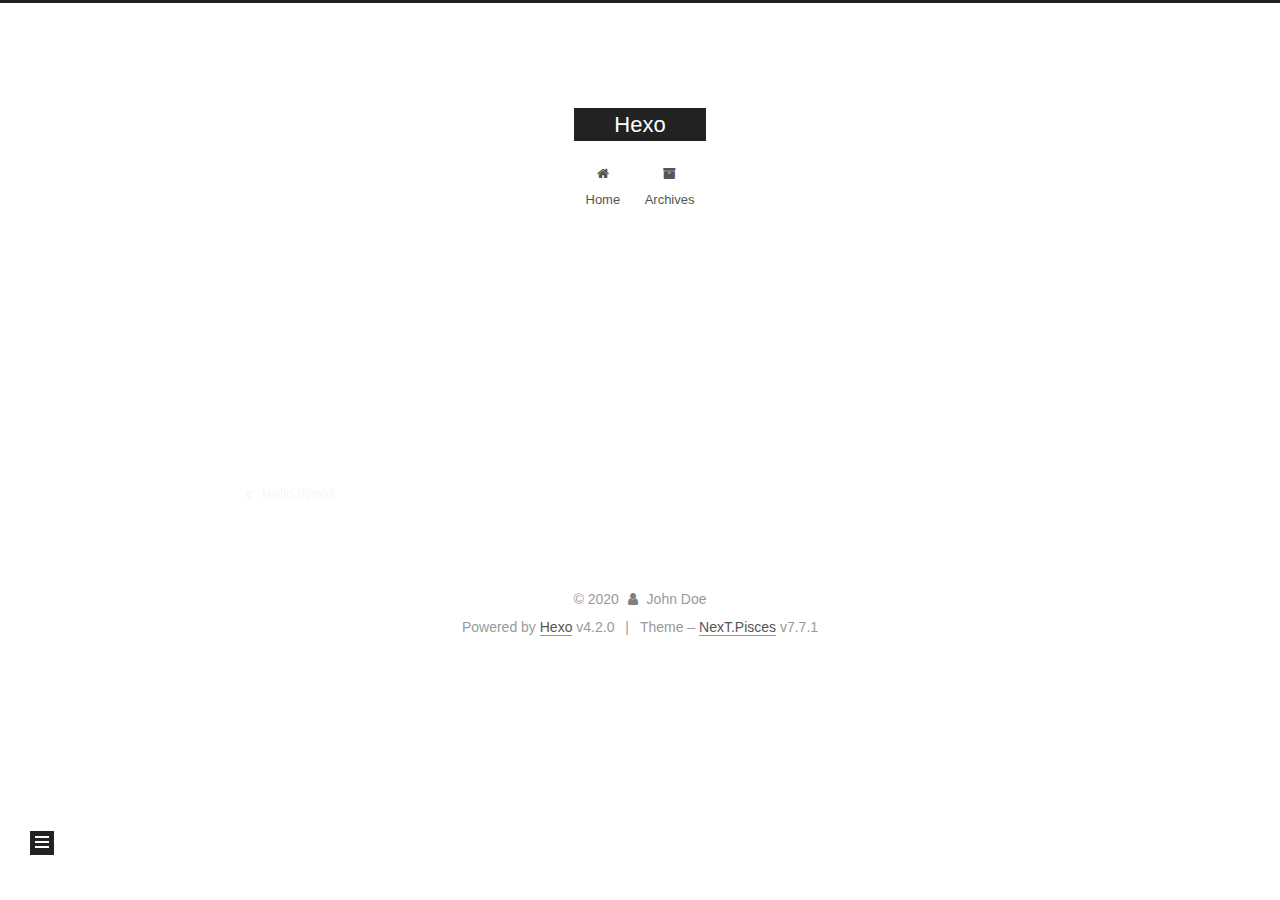
<file: 2020/02/01/test-my-site/index.html>
<!DOCTYPE html>
<html lang="en">
<head>
  <meta charset="UTF-8">
<meta name="viewport" content="width=device-width, initial-scale=1, maximum-scale=2">
<meta name="theme-color" content="#222">
<meta name="generator" content="Hexo 4.2.0">
  <link rel="apple-touch-icon" sizes="180x180" href="/images/apple-touch-icon-next.png">
  <link rel="icon" type="image/png" sizes="32x32" href="/images/favicon-32x32-next.png">
  <link rel="icon" type="image/png" sizes="16x16" href="/images/favicon-16x16-next.png">
  <link rel="mask-icon" href="/images/logo.svg" color="#222">

<link rel="stylesheet" href="/css/main.css">


<link rel="stylesheet" href="/lib/font-awesome/css/font-awesome.min.css">


<script id="hexo-configurations">
  var NexT = window.NexT || {};
  var CONFIG = {
    hostname: new URL('http://yoursite.com').hostname,
    root: '/',
    scheme: 'Pisces',
    version: '7.7.1',
    exturl: false,
    sidebar: {"position":"left","display":"post","padding":18,"offset":12,"onmobile":false},
    copycode: {"enable":false,"show_result":false,"style":null},
    back2top: {"enable":true,"sidebar":false,"scrollpercent":false},
    bookmark: {"enable":false,"color":"#222","save":"auto"},
    fancybox: false,
    mediumzoom: false,
    lazyload: false,
    pangu: false,
    comments: {"style":"tabs","active":null,"storage":true,"lazyload":false,"nav":null},
    algolia: {
      appID: '',
      apiKey: '',
      indexName: '',
      hits: {"per_page":10},
      labels: {"input_placeholder":"Search for Posts","hits_empty":"We didn't find any results for the search: ${query}","hits_stats":"${hits} results found in ${time} ms"}
    },
    localsearch: {"enable":false,"trigger":"auto","top_n_per_article":1,"unescape":false,"preload":false},
    path: '',
    motion: {"enable":true,"async":false,"transition":{"post_block":"fadeIn","post_header":"slideDownIn","post_body":"slideDownIn","coll_header":"slideLeftIn","sidebar":"slideUpIn"}}
  };
</script>

  <meta property="og:type" content="article">
<meta property="og:title" content="test_my_site">
<meta property="og:url" content="http://yoursite.com/2020/02/01/test-my-site/index.html">
<meta property="og:site_name" content="Hexo">
<meta property="og:locale" content="en_US">
<meta property="article:published_time" content="2020-02-01T06:49:57.000Z">
<meta property="article:modified_time" content="2020-02-01T06:49:57.262Z">
<meta property="article:author" content="John Doe">
<meta name="twitter:card" content="summary">

<link rel="canonical" href="http://yoursite.com/2020/02/01/test-my-site/">


<script id="page-configurations">
  // https://hexo.io/docs/variables.html
  CONFIG.page = {
    sidebar: "",
    isHome: false,
    isPost: true
  };
</script>

  <title>test_my_site | Hexo</title>
  






  <noscript>
  <style>
  .use-motion .brand,
  .use-motion .menu-item,
  .sidebar-inner,
  .use-motion .post-block,
  .use-motion .pagination,
  .use-motion .comments,
  .use-motion .post-header,
  .use-motion .post-body,
  .use-motion .collection-header { opacity: initial; }

  .use-motion .site-title,
  .use-motion .site-subtitle {
    opacity: initial;
    top: initial;
  }

  .use-motion .logo-line-before i { left: initial; }
  .use-motion .logo-line-after i { right: initial; }
  </style>
</noscript>

</head>

<body itemscope itemtype="http://schema.org/WebPage">
  <div class="container use-motion">
    <div class="headband"></div>

    <header class="header" itemscope itemtype="http://schema.org/WPHeader">
      <div class="header-inner"><div class="site-brand-container">
  <div class="site-meta">

    <div>
      <a href="/" class="brand" rel="start">
        <span class="logo-line-before"><i></i></span>
        <span class="site-title">Hexo</span>
        <span class="logo-line-after"><i></i></span>
      </a>
    </div>
  </div>

  <div class="site-nav-toggle">
    <div class="toggle" aria-label="Toggle navigation bar">
      <span class="toggle-line toggle-line-first"></span>
      <span class="toggle-line toggle-line-middle"></span>
      <span class="toggle-line toggle-line-last"></span>
    </div>
  </div>
</div>


<nav class="site-nav">
  
  <ul id="menu" class="menu">
        <li class="menu-item menu-item-home">

    <a href="/" rel="section"><i class="fa fa-fw fa-home"></i>Home</a>

  </li>
        <li class="menu-item menu-item-archives">

    <a href="/archives/" rel="section"><i class="fa fa-fw fa-archive"></i>Archives</a>

  </li>
  </ul>

</nav>
</div>
    </header>

    
  <div class="back-to-top">
    <i class="fa fa-arrow-up"></i>
    <span>0%</span>
  </div>


    <main class="main">
      <div class="main-inner">
        <div class="content-wrap">
          

          <div class="content">
            

  <div class="posts-expand">
      
  
  
  <article itemscope itemtype="http://schema.org/Article" class="post-block " lang="en">
    <link itemprop="mainEntityOfPage" href="http://yoursite.com/2020/02/01/test-my-site/">

    <span hidden itemprop="author" itemscope itemtype="http://schema.org/Person">
      <meta itemprop="image" content="/images/avatar.gif">
      <meta itemprop="name" content="John Doe">
      <meta itemprop="description" content="">
    </span>

    <span hidden itemprop="publisher" itemscope itemtype="http://schema.org/Organization">
      <meta itemprop="name" content="Hexo">
    </span>
      <header class="post-header">
        <h1 class="post-title" itemprop="name headline">
          test_my_site
        </h1>

        <div class="post-meta">
            <span class="post-meta-item">
              <span class="post-meta-item-icon">
                <i class="fa fa-calendar-o"></i>
              </span>
              <span class="post-meta-item-text">Posted on</span>

              <time title="Created: 2020-02-01 14:49:57" itemprop="dateCreated datePublished" datetime="2020-02-01T14:49:57+08:00">2020-02-01</time>
            </span>

          

        </div>
      </header>

    
    
    
    <div class="post-body" itemprop="articleBody">

      
        
    </div>

    
    
    

      <footer class="post-footer">

        


        
    <div class="post-nav">
      <div class="post-nav-item">
    <a href="/2020/01/30/hello-world/" rel="prev" title="Hello World">
      <i class="fa fa-chevron-left"></i> Hello World
    </a></div>
      <div class="post-nav-item"></div>
    </div>
      </footer>
    
  </article>
  
  
  

  </div>


          </div>
          

<script>
  window.addEventListener('tabs:register', () => {
    let activeClass = CONFIG.comments.activeClass;
    if (CONFIG.comments.storage) {
      activeClass = localStorage.getItem('comments_active') || activeClass;
    }
    if (activeClass) {
      let activeTab = document.querySelector(`a[href="#comment-${activeClass}"]`);
      if (activeTab) {
        activeTab.click();
      }
    }
  });
  if (CONFIG.comments.storage) {
    window.addEventListener('tabs:click', event => {
      if (!event.target.matches('.tabs-comment .tab-content .tab-pane')) return;
      let commentClass = event.target.classList[1];
      localStorage.setItem('comments_active', commentClass);
    });
  }
</script>

        </div>
          
  
  <div class="toggle sidebar-toggle">
    <span class="toggle-line toggle-line-first"></span>
    <span class="toggle-line toggle-line-middle"></span>
    <span class="toggle-line toggle-line-last"></span>
  </div>

  <aside class="sidebar">
    <div class="sidebar-inner">

      <ul class="sidebar-nav motion-element">
        <li class="sidebar-nav-toc">
          Table of Contents
        </li>
        <li class="sidebar-nav-overview">
          Overview
        </li>
      </ul>

      <!--noindex-->
      <div class="post-toc-wrap sidebar-panel">
      </div>
      <!--/noindex-->

      <div class="site-overview-wrap sidebar-panel">
        <div class="site-author motion-element" itemprop="author" itemscope itemtype="http://schema.org/Person">
  <p class="site-author-name" itemprop="name">John Doe</p>
  <div class="site-description" itemprop="description"></div>
</div>
<div class="site-state-wrap motion-element">
  <nav class="site-state">
      <div class="site-state-item site-state-posts">
          <a href="/archives/">
        
          <span class="site-state-item-count">2</span>
          <span class="site-state-item-name">posts</span>
        </a>
      </div>
  </nav>
</div>



      </div>

    </div>
  </aside>
  <div id="sidebar-dimmer"></div>


      </div>
    </main>

    <footer class="footer">
      <div class="footer-inner">
        

<div class="copyright">
  
  &copy; 
  <span itemprop="copyrightYear">2020</span>
  <span class="with-love">
    <i class="fa fa-user"></i>
  </span>
  <span class="author" itemprop="copyrightHolder">John Doe</span>
</div>
  <div class="powered-by">Powered by <a href="https://hexo.io/" class="theme-link" rel="noopener" target="_blank">Hexo</a> v4.2.0
  </div>
  <span class="post-meta-divider">|</span>
  <div class="theme-info">Theme – <a href="https://pisces.theme-next.org/" class="theme-link" rel="noopener" target="_blank">NexT.Pisces</a> v7.7.1
  </div>

        








      </div>
    </footer>
  </div>

  
  <script src="/lib/anime.min.js"></script>
  <script src="/lib/velocity/velocity.min.js"></script>
  <script src="/lib/velocity/velocity.ui.min.js"></script>

<script src="/js/utils.js"></script>

<script src="/js/motion.js"></script>


<script src="/js/schemes/pisces.js"></script>


<script src="/js/next-boot.js"></script>




  















  

  

</body>
</html>
</file>
<file: css/main.css>
html {
  line-height: 1.15; /* 1 */
  -webkit-text-size-adjust: 100%; /* 2 */
}
body {
  margin: 0;
}
main {
  display: block;
}
h1 {
  font-size: 2em;
  margin: 0.67em 0;
}
hr {
  box-sizing: content-box; /* 1 */
  height: 0; /* 1 */
  overflow: visible; /* 2 */
}
pre {
  font-family: monospace, monospace; /* 1 */
  font-size: 1em; /* 2 */
}
a {
  background: transparent;
}
abbr[title] {
  border-bottom: none; /* 1 */
  text-decoration: underline; /* 2 */
  text-decoration: underline dotted; /* 2 */
}
b,
strong {
  font-weight: bolder;
}
code,
kbd,
samp {
  font-family: monospace, monospace; /* 1 */
  font-size: 1em; /* 2 */
}
small {
  font-size: 80%;
}
sub,
sup {
  font-size: 75%;
  line-height: 0;
  position: relative;
  vertical-align: baseline;
}
sub {
  bottom: -0.25em;
}
sup {
  top: -0.5em;
}
img {
  border-style: none;
}
button,
input,
optgroup,
select,
textarea {
  font-family: inherit; /* 1 */
  font-size: 100%; /* 1 */
  line-height: 1.15; /* 1 */
  margin: 0; /* 2 */
}
button,
input {
/* 1 */
  overflow: visible;
}
button,
select {
/* 1 */
  text-transform: none;
}
button,
[type='button'],
[type='reset'],
[type='submit'] {
  -webkit-appearance: button;
}
button::-moz-focus-inner,
[type='button']::-moz-focus-inner,
[type='reset']::-moz-focus-inner,
[type='submit']::-moz-focus-inner {
  border-style: none;
  padding: 0;
}
button:-moz-focusring,
[type='button']:-moz-focusring,
[type='reset']:-moz-focusring,
[type='submit']:-moz-focusring {
  outline: 1px dotted ButtonText;
}
fieldset {
  padding: 0.35em 0.75em 0.625em;
}
legend {
  box-sizing: border-box; /* 1 */
  color: inherit; /* 2 */
  display: table; /* 1 */
  max-width: 100%; /* 1 */
  padding: 0; /* 3 */
  white-space: normal; /* 1 */
}
progress {
  vertical-align: baseline;
}
textarea {
  overflow: auto;
}
[type='checkbox'],
[type='radio'] {
  box-sizing: border-box; /* 1 */
  padding: 0; /* 2 */
}
[type='number']::-webkit-inner-spin-button,
[type='number']::-webkit-outer-spin-button {
  height: auto;
}
[type='search'] {
  outline-offset: -2px; /* 2 */
  -webkit-appearance: textfield; /* 1 */
}
[type='search']::-webkit-search-decoration {
  -webkit-appearance: none;
}
::-webkit-file-upload-button {
  font: inherit; /* 2 */
  -webkit-appearance: button; /* 1 */
}
details {
  display: block;
}
summary {
  display: list-item;
}
template {
  display: none;
}
[hidden] {
  display: none;
}
::selection {
  background: #262a30;
  color: #fff;
}
html,
body {
  height: 100%;
}
body {
  background: #fff;
  color: #555;
  font-family: 'Lato', "PingFang SC", "Microsoft YaHei", sans-serif;
  font-size: 1em;
  line-height: 2;
}
@media (max-width: 991px) {
  body {
    padding-left: 0 !important;
    padding-right: 0 !important;
  }
}
h1,
h2,
h3,
h4,
h5,
h6 {
  font-family: 'Lato', "PingFang SC", "Microsoft YaHei", sans-serif;
  font-weight: bold;
  line-height: 1.5;
  margin: 20px 0 15px;
}
h1 {
  font-size: 1.5em;
}
h2 {
  font-size: 1.375em;
}
h3 {
  font-size: 1.25em;
}
h4 {
  font-size: 1.125em;
}
h5 {
  font-size: 1em;
}
h6 {
  font-size: 0.875em;
}
p {
  margin: 0 0 20px 0;
}
a,
span.exturl {
  border-bottom: 1px solid #999;
  color: #555;
  outline: 0;
  text-decoration: none;
  overflow-wrap: break-word;
  word-wrap: break-word;
  cursor: pointer;
}
a:hover,
span.exturl:hover {
  border-bottom-color: #222;
  color: #222;
}
iframe,
img,
video {
  display: block;
  margin-left: auto;
  margin-right: auto;
  max-width: 100%;
}
hr {
  background-color: #ddd;
  background-image: repeating-linear-gradient(-45deg, #fff, #fff 4px, transparent 4px, transparent 8px);
  border: 0;
  height: 3px;
  margin: 40px 0;
}
blockquote {
  border-left: 4px solid #ddd;
  color: #666;
  margin: 0;
  padding: 0 15px;
}
blockquote cite::before {
  content: '-';
  padding: 0 5px;
}
dt {
  font-weight: 700;
}
dd {
  margin: 0;
  padding: 0;
}
kbd {
  background-color: #f5f5f5;
  background-image: linear-gradient(#eee, #fff, #eee);
  border: 1px solid #ccc;
  border-radius: 0.2em;
  box-shadow: 0.1em 0.1em 0.2em rgba(0,0,0,0.1);
  font-family: inherit;
  padding: 0.1em 0.3em;
  white-space: nowrap;
}
.table-container {
  overflow: auto;
}
table {
  border-collapse: collapse;
  border-spacing: 0;
  font-size: 0.875em;
  margin: 0 0 20px 0;
  width: 100%;
}
tbody tr:nth-of-type(odd) {
  background: #f9f9f9;
}
tbody tr:hover {
  background: #f5f5f5;
}
caption,
th,
td {
  font-weight: normal;
  padding: 8px;
  text-align: left;
  vertical-align: middle;
}
th,
td {
  border: 1px solid #ddd;
  border-bottom: 3px solid #ddd;
}
th {
  font-weight: 700;
  padding-bottom: 10px;
}
td {
  border-bottom-width: 1px;
}
.btn {
  background: #222;
  border: 2px solid #222;
  border-radius: 0;
  color: #fff;
  display: inline-block;
  font-size: 0.875em;
  line-height: 2;
  padding: 0 20px;
  text-decoration: none;
  transition-property: background-color;
  transition-delay: 0s;
  transition-duration: 0.2s;
  transition-timing-function: ease-in-out;
}
.btn:hover {
  background: #fff;
  border-color: #222;
  color: #222;
}
.btn + .btn {
  margin: 0 0 8px 8px;
}
.btn .fa-fw {
  text-align: left;
  width: 1.285714285714286em;
}
.toggle {
  line-height: 0;
}
.toggle .toggle-line {
  background: #fff;
  display: inline-block;
  height: 2px;
  left: 0;
  position: relative;
  top: 0;
  transition: all 0.4s;
  vertical-align: top;
  width: 100%;
}
.toggle .toggle-line:not(:first-child) {
  margin-top: 3px;
}
.toggle.toggle-arrow .toggle-line-first {
  left: 50%;
  top: 2px;
  transform: rotate(45deg);
  width: 50%;
}
.toggle.toggle-arrow .toggle-line-middle {
  left: 2px;
  width: 90%;
}
.toggle.toggle-arrow .toggle-line-last {
  left: 50%;
  top: -2px;
  transform: rotate(-45deg);
  width: 50%;
}
.toggle.toggle-close .toggle-line-first {
  transform: rotate(-45deg);
  top: 5px;
}
.toggle.toggle-close .toggle-line-middle {
  opacity: 0;
}
.toggle.toggle-close .toggle-line-last {
  transform: rotate(45deg);
  top: -5px;
}
.highlight,
pre {
  background: #f7f7f7;
  color: #4d4d4c;
  line-height: 1.6;
  margin: 0 auto 20px;
}
pre,
code {
  font-family: consolas, Menlo, monospace, "PingFang SC", "Microsoft YaHei";
}
code {
  background: #eee;
  border-radius: 3px;
  color: #555;
  padding: 2px 4px;
  overflow-wrap: break-word;
  word-wrap: break-word;
}
.highlight *::selection {
  background: #d6d6d6;
}
.highlight pre {
  border: 0;
  margin: 0;
  padding: 10px 0;
}
.highlight table {
  border: 0;
  margin: 0;
  width: auto;
}
.highlight td {
  border: 0;
  padding: 0;
}
.highlight figcaption {
  background: #eee;
  color: #4d4d4c;
  font-size: 0.875em;
  line-height: 1.2;
  padding: 0.5em;
}
.highlight figcaption::before,
.highlight figcaption::after {
  content: ' ';
  display: table;
}
.highlight figcaption::after {
  clear: both;
}
.highlight figcaption a {
  color: #4d4d4c;
  float: right;
}
.highlight figcaption a:hover {
  border-bottom-color: #4d4d4c;
}
.highlight .gutter {
  -moz-user-select: none;
  -ms-user-select: none;
  -webkit-user-select: none;
  user-select: none;
}
.highlight .gutter pre {
  background: #eff2f3;
  color: #869194;
  padding-left: 10px;
  padding-right: 10px;
  text-align: right;
}
.highlight .code pre {
  background: #f7f7f7;
  padding-left: 10px;
  width: 100%;
}
.gist table {
  width: auto;
}
.gist table td {
  border: 0;
}
pre {
  overflow: auto;
  padding: 10px;
}
pre code {
  background: none;
  color: #4d4d4c;
  font-size: 0.875em;
  padding: 0;
  text-shadow: none;
}
pre .deletion {
  background: #fdd;
}
pre .addition {
  background: #dfd;
}
pre .meta {
  color: #eab700;
  -moz-user-select: none;
  -ms-user-select: none;
  -webkit-user-select: none;
  user-select: none;
}
pre .comment {
  color: #8e908c;
}
pre .variable,
pre .attribute,
pre .tag,
pre .name,
pre .regexp,
pre .ruby .constant,
pre .xml .tag .title,
pre .xml .pi,
pre .xml .doctype,
pre .html .doctype,
pre .css .id,
pre .css .class,
pre .css .pseudo {
  color: #c82829;
}
pre .number,
pre .preprocessor,
pre .built_in,
pre .builtin-name,
pre .literal,
pre .params,
pre .constant,
pre .command {
  color: #f5871f;
}
pre .ruby .class .title,
pre .css .rules .attribute,
pre .string,
pre .symbol,
pre .value,
pre .inheritance,
pre .header,
pre .ruby .symbol,
pre .xml .cdata,
pre .special,
pre .formula {
  color: #718c00;
}
pre .title,
pre .css .hexcolor {
  color: #3e999f;
}
pre .function,
pre .python .decorator,
pre .python .title,
pre .ruby .function .title,
pre .ruby .title .keyword,
pre .perl .sub,
pre .javascript .title,
pre .coffeescript .title {
  color: #4271ae;
}
pre .keyword,
pre .javascript .function {
  color: #8959a8;
}
.blockquote-center {
  border-left: none;
  margin: 40px 0;
  padding: 0;
  position: relative;
  text-align: center;
}
.blockquote-center::before,
.blockquote-center::after {
  background-repeat: no-repeat;
  background-size: 22px 22px;
  content: ' ';
  display: block;
  height: 24px;
  opacity: 0.2;
  position: absolute;
  width: 100%;
}
.blockquote-center::before {
  background-image: url("../images/quote-l.svg");
  background-position: 0 -6px;
  border-top: 1px solid #ccc;
  top: -20px;
}
.blockquote-center::after {
  background-image: url("../images/quote-r.svg");
  background-position: 100% 8px;
  border-bottom: 1px solid #ccc;
  bottom: -20px;
}
.blockquote-center p,
.blockquote-center div {
  text-align: center;
}
.post-body .group-picture img {
  margin: 0 auto;
  padding: 0 3px;
}
.group-picture-row {
  margin-bottom: 6px;
  overflow: hidden;
}
.group-picture-column {
  float: left;
  margin-bottom: 10px;
}
.post-body .label {
  display: inline;
  padding: 0 2px;
}
.post-body .label.default {
  background: #f0f0f0;
}
.post-body .label.primary {
  background: #efe6f7;
}
.post-body .label.info {
  background: #e5f2f8;
}
.post-body .label.success {
  background: #e7f4e9;
}
.post-body .label.warning {
  background: #fcf6e1;
}
.post-body .label.danger {
  background: #fae8eb;
}
.post-body .tabs {
  margin-bottom: 20px;
}
.post-body .tabs,
.tabs-comment {
  display: block;
  padding-top: 10px;
  position: relative;
}
.post-body .tabs ul.nav-tabs,
.tabs-comment ul.nav-tabs {
  display: flex;
  flex-wrap: wrap;
  margin: 0;
  margin-bottom: -1px;
  padding: 0;
}
@media (max-width: 413px) {
  .post-body .tabs ul.nav-tabs,
  .tabs-comment ul.nav-tabs {
    display: block;
    margin-bottom: 5px;
  }
}
.post-body .tabs ul.nav-tabs li.tab,
.tabs-comment ul.nav-tabs li.tab {
  background: #fff;
  border-bottom: 1px solid #ddd;
  border-left: 1px solid transparent;
  border-right: 1px solid transparent;
  border-top: 3px solid transparent;
  flex-grow: 1;
  list-style-type: none;
  border-radius: 0 0 0 0;
}
@media (max-width: 413px) {
  .post-body .tabs ul.nav-tabs li.tab,
  .tabs-comment ul.nav-tabs li.tab {
    border-bottom: 1px solid transparent;
    border-left: 3px solid transparent;
    border-right: 1px solid transparent;
    border-top: 1px solid transparent;
  }
}
@media (max-width: 413px) {
  .post-body .tabs ul.nav-tabs li.tab,
  .tabs-comment ul.nav-tabs li.tab {
    border-radius: 0;
  }
}
.post-body .tabs ul.nav-tabs li.tab a,
.tabs-comment ul.nav-tabs li.tab a {
  border-bottom: initial;
  display: block;
  line-height: 1.8;
  outline: 0;
  padding: 0.25em 0.75em;
  text-align: center;
  transition-delay: 0s;
  transition-duration: 0.2s;
  transition-timing-function: ease-out;
}
.post-body .tabs ul.nav-tabs li.tab a i,
.tabs-comment ul.nav-tabs li.tab a i {
  width: 1.285714285714286em;
}
.post-body .tabs ul.nav-tabs li.tab.active,
.tabs-comment ul.nav-tabs li.tab.active {
  border-bottom: 1px solid transparent;
  border-left: 1px solid #ddd;
  border-right: 1px solid #ddd;
  border-top: 3px solid #fc6423;
}
@media (max-width: 413px) {
  .post-body .tabs ul.nav-tabs li.tab.active,
  .tabs-comment ul.nav-tabs li.tab.active {
    border-bottom: 1px solid #ddd;
    border-left: 3px solid #fc6423;
    border-right: 1px solid #ddd;
    border-top: 1px solid #ddd;
  }
}
.post-body .tabs ul.nav-tabs li.tab.active a,
.tabs-comment ul.nav-tabs li.tab.active a {
  color: #555;
  cursor: default;
}
.post-body .tabs .tab-content .tab-pane,
.tabs-comment .tab-content .tab-pane {
  border: 1px solid #ddd;
  padding: 20px 20px 0 20px;
  border-radius: 0;
}
.post-body .tabs .tab-content .tab-pane:not(.active),
.tabs-comment .tab-content .tab-pane:not(.active) {
  display: none;
}
.post-body .tabs .tab-content .tab-pane.active,
.tabs-comment .tab-content .tab-pane.active {
  display: block;
}
.post-body .tabs .tab-content .tab-pane.active:nth-of-type(1),
.tabs-comment .tab-content .tab-pane.active:nth-of-type(1) {
  border-radius: 0 0 0 0;
}
@media (max-width: 413px) {
  .post-body .tabs .tab-content .tab-pane.active:nth-of-type(1),
  .tabs-comment .tab-content .tab-pane.active:nth-of-type(1) {
    border-radius: 0;
  }
}
.post-body .note {
  border-radius: 3px;
  margin-bottom: 20px;
  padding: 15px;
  position: relative;
  border: 1px solid #eee;
  border-left-width: 5px;
}
.post-body .note h2,
.post-body .note h3,
.post-body .note h4,
.post-body .note h5,
.post-body .note h6 {
  margin-top: 0;
  border-bottom: initial;
  margin-bottom: 0;
  padding-top: 0;
}
.post-body .note p:first-child,
.post-body .note ul:first-child,
.post-body .note ol:first-child,
.post-body .note table:first-child,
.post-body .note pre:first-child,
.post-body .note blockquote:first-child,
.post-body .note img:first-child {
  margin-top: 0;
}
.post-body .note p:last-child,
.post-body .note ul:last-child,
.post-body .note ol:last-child,
.post-body .note table:last-child,
.post-body .note pre:last-child,
.post-body .note blockquote:last-child,
.post-body .note img:last-child {
  margin-bottom: 0;
}
.post-body .note.default {
  border-left-color: #777;
}
.post-body .note.default h2,
.post-body .note.default h3,
.post-body .note.default h4,
.post-body .note.default h5,
.post-body .note.default h6 {
  color: #777;
}
.post-body .note.primary {
  border-left-color: #6f42c1;
}
.post-body .note.primary h2,
.post-body .note.primary h3,
.post-body .note.primary h4,
.post-body .note.primary h5,
.post-body .note.primary h6 {
  color: #6f42c1;
}
.post-body .note.info {
  border-left-color: #428bca;
}
.post-body .note.info h2,
.post-body .note.info h3,
.post-body .note.info h4,
.post-body .note.info h5,
.post-body .note.info h6 {
  color: #428bca;
}
.post-body .note.success {
  border-left-color: #5cb85c;
}
.post-body .note.success h2,
.post-body .note.success h3,
.post-body .note.success h4,
.post-body .note.success h5,
.post-body .note.success h6 {
  color: #5cb85c;
}
.post-body .note.warning {
  border-left-color: #f0ad4e;
}
.post-body .note.warning h2,
.post-body .note.warning h3,
.post-body .note.warning h4,
.post-body .note.warning h5,
.post-body .note.warning h6 {
  color: #f0ad4e;
}
.post-body .note.danger {
  border-left-color: #d9534f;
}
.post-body .note.danger h2,
.post-body .note.danger h3,
.post-body .note.danger h4,
.post-body .note.danger h5,
.post-body .note.danger h6 {
  color: #d9534f;
}
.pagination .prev,
.pagination .next,
.pagination .page-number,
.pagination .space {
  display: inline-block;
  margin: 0 10px;
  padding: 0 11px;
  position: relative;
  top: -1px;
}
@media (max-width: 767px) {
  .pagination .prev,
  .pagination .next,
  .pagination .page-number,
  .pagination .space {
    margin: 0 5px;
  }
}
.pagination {
  border-top: 1px solid #eee;
  margin: 120px 0 0;
  text-align: center;
}
.pagination .prev,
.pagination .next,
.pagination .page-number {
  border-bottom: 0;
  border-top: 1px solid #eee;
  transition-property: border-color;
  transition-delay: 0s;
  transition-duration: 0.2s;
  transition-timing-function: ease-in-out;
}
.pagination .prev:hover,
.pagination .next:hover,
.pagination .page-number:hover {
  border-top-color: #222;
}
.pagination .space {
  margin: 0;
  padding: 0;
}
.pagination .prev {
  margin-left: 0;
}
.pagination .next {
  margin-right: 0;
}
.pagination .page-number.current {
  background: #ccc;
  border-top-color: #ccc;
  color: #fff;
}
@media (max-width: 767px) {
  .pagination {
    border-top: none;
  }
  .pagination .prev,
  .pagination .next,
  .pagination .page-number {
    border-bottom: 1px solid #eee;
    border-top: 0;
    margin-bottom: 10px;
    padding: 0 10px;
  }
  .pagination .prev:hover,
  .pagination .next:hover,
  .pagination .page-number:hover {
    border-bottom-color: #222;
  }
}
.comments {
  margin: 60px 20px 0;
  overflow: hidden;
}
.comment-button-group {
  display: flex;
  flex-wrap: wrap-reverse;
  justify-content: center;
  margin: 1em 0;
}
.comment-button-group .comment-button {
  margin: 0.1em 0.2em;
}
.comment-button-group .comment-button.active {
  background: #fff;
  border-color: #222;
  color: #222;
}
.comment-position {
  display: none;
}
.comment-position.active {
  display: block;
}
.tabs-comment {
  background: #fff;
  margin-top: 4em;
  padding-top: 0;
}
.tabs-comment .comments {
  border: 0;
  box-shadow: none;
  margin-top: 0;
  padding-top: 0;
}
.container {
  min-height: 100%;
  position: relative;
}
.main-inner {
  margin: 0 auto;
  width: 700px;
}
@media (min-width: 1200px) {
  .main-inner {
    width: 800px;
  }
}
@media (min-width: 1600px) {
  .main-inner {
    width: 900px;
  }
}
.header {
  background: transparent;
}
.header-inner {
  margin: 0 auto;
  position: relative;
  width: 700px;
}
@media (min-width: 1200px) {
  .header-inner {
    width: 800px;
  }
}
@media (min-width: 1600px) {
  .header-inner {
    width: 900px;
  }
}
.headband {
  background: #222;
  height: 3px;
}
.site-meta {
  margin: 0;
  text-align: center;
}
@media (max-width: 767px) {
  .site-meta {
    text-align: center;
  }
}
.brand {
  background: #222;
  border-bottom: none;
  color: #fff;
  display: inline-block;
  line-height: 1.375em;
  padding: 0 40px;
  position: relative;
}
.brand:hover {
  color: #fff;
}
.site-title {
  display: inline-block;
  font-family: 'Lato', "PingFang SC", "Microsoft YaHei", sans-serif;
  font-size: 1.375em;
  font-weight: normal;
  line-height: 1.5;
  vertical-align: top;
}
.site-subtitle {
  color: #999;
  font-size: 0.8125em;
  margin-top: 10px;
}
.use-motion .brand {
  opacity: 0;
}
.use-motion .site-title,
.use-motion .site-subtitle,
.use-motion .custom-logo-image {
  opacity: 0;
  position: relative;
  top: -10px;
}
.site-nav-toggle {
  display: none;
  left: 10px;
  position: absolute;
}
@media (max-width: 767px) {
  .site-nav-toggle {
    display: block;
  }
}
.site-nav-toggle .toggle {
  background: transparent;
  border: 0;
  margin-top: 2px;
  padding: 10px;
  width: 22px;
}
.site-nav-toggle .toggle .toggle-line {
  background: #555;
  border-radius: 1px;
}
.site-nav {
  display: block;
}
@media (max-width: 767px) {
  .site-nav {
    clear: both;
    display: none;
  }
}
.site-nav.site-nav-on {
  display: block;
}
.menu {
  margin-top: 20px;
  padding-left: 0;
  text-align: center;
}
.menu-item {
  display: inline-block;
  list-style: none;
  margin: 0 10px;
}
@media (max-width: 767px) {
  .menu-item {
    margin-top: 10px;
  }
}
.menu-item a,
.menu-item span.exturl {
  border-bottom: 0;
  display: block;
  font-size: 0.8125em;
  transition-property: border-color;
  transition-delay: 0s;
  transition-duration: 0.2s;
  transition-timing-function: ease-in-out;
}
@media (hover: none) {
  .menu-item a:hover,
  .menu-item span.exturl:hover {
    border-bottom-color: transparent !important;
  }
}
.menu-item .fa {
  margin-right: 8px;
}
.menu-item .badge {
  display: inline-block;
  font-weight: 700;
  line-height: 1;
  margin-left: 0.35em;
  margin-top: 0.35em;
  text-align: center;
  white-space: nowrap;
}
@media (max-width: 767px) {
  .menu-item .badge {
    float: right;
    margin-left: 0;
  }
}
.use-motion .menu-item {
  opacity: 0;
}
.sidebar {
  background: #222;
  bottom: 0;
  box-shadow: inset 0 2px 6px #000;
  position: fixed;
  top: 0;
}
.sidebar a,
.sidebar span.exturl {
  border-bottom-color: #555;
  color: #999;
}
.sidebar a:hover,
.sidebar span.exturl:hover {
  border-bottom-color: #eee;
  color: #eee;
}
@media (max-width: 991px) {
  .sidebar {
    display: none;
  }
}
.sidebar-inner {
  color: #999;
  padding: 18px 10px;
  text-align: center;
}
.cc-license {
  margin-top: 10px;
  text-align: center;
}
.cc-license .cc-opacity {
  border-bottom: none;
  opacity: 0.7;
}
.cc-license .cc-opacity:hover {
  opacity: 0.9;
}
.cc-license img {
  display: inline-block;
}
.site-author-image {
  border: 2px solid #333;
  display: block;
  height: auto;
  margin: 0 auto;
  max-width: 96px;
  padding: 2px;
}
.site-author-name {
  color: #f5f5f5;
  font-weight: normal;
  margin: 5px 0 0;
  text-align: center;
}
.site-description {
  color: #999;
  font-size: 1em;
  margin-top: 5px;
  text-align: center;
}
.links-of-author {
  margin-top: 15px;
}
.links-of-author a,
.links-of-author span.exturl {
  border-bottom-color: #555;
  display: inline-block;
  font-size: 0.8125em;
  margin-bottom: 10px;
  margin-right: 10px;
  vertical-align: middle;
}
.links-of-author a::before,
.links-of-author span.exturl::before {
  background: #8ff;
  border-radius: 50%;
  content: ' ';
  display: inline-block;
  height: 4px;
  margin-right: 3px;
  vertical-align: middle;
  width: 4px;
}
.sidebar-button {
  margin-top: 15px;
}
.sidebar-button a {
  border: 1px solid #fc6423;
  border-radius: 4px;
  color: #fc6423;
  display: inline-block;
  padding: 0 15px;
}
.sidebar-button a .fa {
  margin-right: 5px;
}
.sidebar-button a:hover {
  background: #fc6423;
  border: 1px solid #fc6423;
  color: #fff;
}
.sidebar-button a:hover .fa {
  color: #fff;
}
.links-of-blogroll {
  font-size: 0.8125em;
  margin-top: 10px;
}
.links-of-blogroll-title {
  font-size: 0.875em;
  font-weight: 600;
  margin-top: 0;
}
.links-of-blogroll-list {
  list-style: none;
  margin: 0;
  padding: 0;
}
.links-of-blogroll-item {
  padding: 2px 10px;
}
.links-of-blogroll-item a,
.links-of-blogroll-item span.exturl {
  box-sizing: border-box;
  display: inline-block;
  max-width: 280px;
  overflow: hidden;
  text-overflow: ellipsis;
  white-space: nowrap;
}
#sidebar-dimmer {
  display: none;
}
@media (max-width: 767px) {
  #sidebar-dimmer {
    background: #000;
    display: block;
    height: 100%;
    left: 100%;
    opacity: 0;
    position: fixed;
    top: 0;
    width: 100%;
    z-index: 1100;
  }
  .sidebar-active + #sidebar-dimmer {
    opacity: 0.7;
    transform: translateX(-100%);
    transition: opacity 0.5s;
  }
}
.sidebar-nav {
  margin: 0;
  padding-bottom: 20px;
  padding-left: 0;
}
.sidebar-nav li {
  border-bottom: 1px solid transparent;
  color: #555;
  cursor: pointer;
  display: inline-block;
  font-size: 0.875em;
}
.sidebar-nav li.sidebar-nav-overview {
  margin-left: 10px;
}
.sidebar-nav li:hover {
  color: #f5f5f5;
}
.sidebar-nav .sidebar-nav-active {
  border-bottom-color: #87daff;
  color: #87daff;
}
.sidebar-nav .sidebar-nav-active:hover {
  color: #87daff;
}
.sidebar-panel {
  display: none;
  overflow-x: hidden;
  overflow-y: auto;
}
.sidebar-panel-active {
  display: block;
}
.sidebar-toggle {
  background: #222;
  bottom: 45px;
  cursor: pointer;
  height: 14px;
  left: 30px;
  padding: 5px;
  position: fixed;
  width: 14px;
  z-index: 1300;
}
@media (max-width: 991px) {
  .sidebar-toggle {
    left: 20px;
    opacity: 0.8;
    display: none;
  }
}
.sidebar-toggle:hover .toggle-line {
  background: #87daff;
}
.post-toc {
  font-size: 0.875em;
}
.post-toc ol {
  list-style: none;
  margin: 0;
  padding: 0 2px 5px 10px;
  text-align: left;
}
.post-toc ol > ol {
  padding-left: 0;
}
.post-toc ol a {
  border-bottom-color: #555;
  color: #999;
  transition-property: all;
  transition-delay: 0s;
  transition-duration: 0.2s;
  transition-timing-function: ease-in-out;
}
.post-toc ol a:hover {
  border-bottom-color: #ccc;
  color: #ccc;
}
.post-toc .nav-item {
  line-height: 1.8;
  overflow: hidden;
  text-overflow: ellipsis;
  white-space: nowrap;
}
.post-toc .nav .nav-child {
  display: none;
}
.post-toc .nav .active > .nav-child {
  display: block;
}
.post-toc .nav .active-current > .nav-child {
  display: block;
}
.post-toc .nav .active-current > .nav-child > .nav-item {
  display: block;
}
.post-toc .nav .active > a {
  border-bottom-color: #87daff;
  color: #87daff;
}
.post-toc .nav .active-current > a {
  color: #87daff;
}
.post-toc .nav .active-current > a:hover {
  color: #87daff;
}
.site-state {
  display: flex;
  justify-content: center;
  line-height: 1.4;
  margin-top: 10px;
  overflow: hidden;
  text-align: center;
  white-space: nowrap;
}
.site-state-item {
  padding: 0 15px;
}
.site-state-item:not(:first-child) {
  border-left: 1px solid #333;
}
.site-state-item a {
  border-bottom: none;
}
.site-state-item-count {
  color: inherit;
  display: block;
  font-size: 1.25em;
  font-weight: 600;
  text-align: center;
}
.site-state-item-name {
  color: inherit;
  font-size: 0.875em;
}
.footer {
  color: #999;
  font-size: 0.875em;
  padding: 20px 0;
}
.footer.footer-fixed {
  bottom: 0;
  left: 0;
  position: absolute;
  right: 0;
}
.footer-inner {
  box-sizing: border-box;
  margin: 0 auto;
  text-align: center;
  width: 700px;
}
@media (min-width: 1200px) {
  .footer-inner {
    width: 800px;
  }
}
@media (min-width: 1600px) {
  .footer-inner {
    width: 900px;
  }
}
.with-love {
  color: #808080;
  display: inline-block;
  margin: 0 5px;
}
.powered-by,
.theme-info {
  display: inline-block;
}
@-moz-keyframes iconAnimate {
  0%, 100% {
    transform: scale(1);
  }
  10%, 30% {
    transform: scale(0.9);
  }
  20%, 40%, 60%, 80% {
    transform: scale(1.1);
  }
  50%, 70% {
    transform: scale(1.1);
  }
}
@-webkit-keyframes iconAnimate {
  0%, 100% {
    transform: scale(1);
  }
  10%, 30% {
    transform: scale(0.9);
  }
  20%, 40%, 60%, 80% {
    transform: scale(1.1);
  }
  50%, 70% {
    transform: scale(1.1);
  }
}
@-o-keyframes iconAnimate {
  0%, 100% {
    transform: scale(1);
  }
  10%, 30% {
    transform: scale(0.9);
  }
  20%, 40%, 60%, 80% {
    transform: scale(1.1);
  }
  50%, 70% {
    transform: scale(1.1);
  }
}
@keyframes iconAnimate {
  0%, 100% {
    transform: scale(1);
  }
  10%, 30% {
    transform: scale(0.9);
  }
  20%, 40%, 60%, 80% {
    transform: scale(1.1);
  }
  50%, 70% {
    transform: scale(1.1);
  }
}
.back-to-top {
  background: #222;
  bottom: -100px;
  box-sizing: border-box;
  color: #fff;
  cursor: pointer;
  font-size: 12px;
  left: 30px;
  opacity: 1;
  padding: 0 6px;
  position: fixed;
  text-align: center;
  transition-property: bottom;
  z-index: 1300;
  transition-delay: 0s;
  transition-duration: 0.2s;
  transition-timing-function: ease-in-out;
  width: 24px;
}
.back-to-top span {
  display: none;
}
.back-to-top:hover {
  color: #87daff;
}
.back-to-top.back-to-top-on {
  bottom: 19px;
}
@media (max-width: 991px) {
  .back-to-top {
    left: 20px;
    opacity: 0.8;
  }
}
.post-body {
  font-family: 'Lato', "PingFang SC", "Microsoft YaHei", sans-serif;
  overflow-wrap: break-word;
  word-wrap: break-word;
}
@media (min-width: 1200px) {
  .post-body {
    font-size: 1.125em;
  }
}
.post-body span.exturl .fa {
  font-size: 0.875em;
  margin-left: 4px;
}
.post-body .image-caption,
.post-body .figure .caption {
  color: #999;
  font-size: 0.875em;
  font-weight: bold;
  line-height: 1;
  margin: -20px auto 15px;
  text-align: center;
}
.post-sticky-flag {
  display: inline-block;
  transform: rotate(30deg);
}
.post-button {
  margin-top: 40px;
  text-align: center;
}
.use-motion .post-block,
.use-motion .pagination,
.use-motion .comments {
  opacity: 0;
}
.use-motion .post-header {
  opacity: 0;
}
.use-motion .post-body {
  opacity: 0;
}
.use-motion .collection-header {
  opacity: 0;
}
.posts-collapse {
  margin-left: 55px;
  position: relative;
}
@media (max-width: 767px) {
  .posts-collapse {
    margin-left: 20px;
    margin-right: 20px;
  }
}
.posts-collapse .collection-title {
  font-size: 1.125em;
  position: relative;
}
.posts-collapse .collection-title::before {
  background: #999;
  border: 1px solid #fff;
  border-radius: 50%;
  content: ' ';
  height: 10px;
  left: 0;
  margin-left: -6px;
  margin-top: -4px;
  position: absolute;
  top: 50%;
  width: 10px;
}
.posts-collapse .collection-year {
  margin: 60px 0;
  position: relative;
}
.posts-collapse .collection-year::before {
  background: #bbb;
  border-radius: 50%;
  content: ' ';
  height: 8px;
  left: 0;
  margin-left: -4px;
  margin-top: -4px;
  position: absolute;
  top: 50%;
  width: 8px;
}
.posts-collapse .collection-header {
  display: inline-block;
  margin: 0 0 0 20px;
}
.posts-collapse .collection-header small {
  color: #bbb;
  margin-left: 5px;
}
.posts-collapse .post-header {
  border-bottom: 1px dashed #ccc;
  margin: 30px 0;
  padding-left: 15px;
  position: relative;
  transition-property: border;
  transition-delay: 0s;
  transition-duration: 0.2s;
  transition-timing-function: ease-in-out;
}
.posts-collapse .post-header::before {
  background: #bbb;
  border: 1px solid #fff;
  border-radius: 50%;
  content: ' ';
  height: 6px;
  left: 0;
  margin-left: -4px;
  position: absolute;
  top: 0.75em;
  transition-property: background;
  width: 6px;
  transition-delay: 0s;
  transition-duration: 0.2s;
  transition-timing-function: ease-in-out;
}
.posts-collapse .post-header:hover {
  border-bottom-color: #666;
}
.posts-collapse .post-header:hover::before {
  background: #222;
}
.posts-collapse .post-meta {
  display: inline;
  font-size: 0.75em;
  margin-right: 10px;
}
.posts-collapse .post-title {
  display: inline;
  font-size: 1em;
  font-weight: normal;
}
.posts-collapse .post-title a,
.posts-collapse .post-title span.exturl {
  border-bottom: none;
  color: #666;
}
.posts-collapse::before {
  background: #f5f5f5;
  content: ' ';
  height: 100%;
  left: 0;
  margin-left: -2px;
  position: absolute;
  top: 1.25em;
  width: 4px;
}
.posts-collapse .fa-external-link {
  font-size: 0.875em;
  margin-left: 5px;
}
.post-eof {
  background: #ccc;
  height: 1px;
  margin: 80px auto 60px;
  text-align: center;
  width: 8%;
}
.post-block:last-child .post-eof {
  display: none;
}
.posts-expand {
  padding-top: 40px;
}
@media (max-width: 767px) {
  .posts-expand {
    margin: 0 20px;
  }
}
@media (min-width: 992px) {
  .post-body {
    text-align: justify;
  }
}
@media (max-width: 991px) {
  .post-body {
    text-align: justify;
  }
}
.post-body h1,
.post-body h2,
.post-body h3,
.post-body h4,
.post-body h5,
.post-body h6 {
  padding-top: 10px;
}
.post-body h1 .header-anchor,
.post-body h2 .header-anchor,
.post-body h3 .header-anchor,
.post-body h4 .header-anchor,
.post-body h5 .header-anchor,
.post-body h6 .header-anchor {
  border-bottom-style: none;
  color: #ccc;
  float: right;
  margin-left: 10px;
  visibility: hidden;
}
.post-body h1 .header-anchor:hover,
.post-body h2 .header-anchor:hover,
.post-body h3 .header-anchor:hover,
.post-body h4 .header-anchor:hover,
.post-body h5 .header-anchor:hover,
.post-body h6 .header-anchor:hover {
  color: inherit;
}
.post-body h1:hover .header-anchor,
.post-body h2:hover .header-anchor,
.post-body h3:hover .header-anchor,
.post-body h4:hover .header-anchor,
.post-body h5:hover .header-anchor,
.post-body h6:hover .header-anchor {
  visibility: visible;
}
.post-body iframe,
.post-body img,
.post-body video {
  margin-bottom: 20px;
}
.post-body .video-container {
  height: 0;
  margin-bottom: 20px;
  overflow: hidden;
  padding-top: 75%;
  position: relative;
  width: 100%;
}
.post-body .video-container iframe,
.post-body .video-container object,
.post-body .video-container embed {
  height: 100%;
  left: 0;
  margin: 0;
  position: absolute;
  top: 0;
  width: 100%;
}
.post-gallery {
  align-items: center;
  display: grid;
  grid-gap: 10px;
  grid-template-columns: 1fr 1fr 1fr;
  margin-bottom: 20px;
}
@media (max-width: 767px) {
  .post-gallery {
    grid-template-columns: 1fr 1fr;
  }
}
.post-gallery a {
  border: 0;
}
.post-gallery img {
  margin: 0;
}
.posts-expand .post-header {
  font-size: 1.125em;
}
.posts-expand .post-title {
  font-weight: 400;
  margin: initial;
  text-align: center;
  overflow-wrap: break-word;
  word-wrap: break-word;
}
.posts-expand .post-title-link {
  border-bottom: none;
  color: #555;
  display: inline-block;
  position: relative;
  vertical-align: top;
}
.posts-expand .post-title-link::before {
  background: #000;
  bottom: 0;
  content: '';
  height: 2px;
  left: 0;
  position: absolute;
  transform: scaleX(0);
  visibility: hidden;
  width: 100%;
  transition-delay: 0s;
  transition-duration: 0.2s;
  transition-timing-function: ease-in-out;
}
.posts-expand .post-title-link:hover::before {
  transform: scaleX(1);
  visibility: visible;
}
.posts-expand .post-title-link .fa {
  font-size: 0.875em;
  margin-left: 5px;
}
.posts-expand .post-meta {
  color: #999;
  font-family: 'Lato', "PingFang SC", "Microsoft YaHei", sans-serif;
  font-size: 0.75em;
  margin: 3px 0 60px 0;
  text-align: center;
}
.posts-expand .post-meta .post-description {
  font-size: 0.875em;
  margin-top: 2px;
}
.posts-expand .post-meta time {
  border-bottom: 1px dashed #999;
  cursor: pointer;
}
.post-meta .post-meta-item + .post-meta-item::before {
  content: '|';
  margin: 0 0.5em;
}
.post-meta-divider {
  margin: 0 0.5em;
}
.post-meta-item-icon {
  margin-right: 3px;
}
@media (max-width: 991px) {
  .post-meta-item-icon {
    display: inline-block;
  }
}
@media (max-width: 991px) {
  .post-meta-item-text {
    display: none;
  }
}
.post-nav {
  border-top: 1px solid #eee;
  display: flex;
  justify-content: space-between;
  margin-top: 15px;
  padding-top: 10px;
}
.post-nav-item {
  flex: 1;
}
.post-nav-item a {
  border-bottom: none;
  display: block;
  font-size: 0.875em;
  line-height: 1.6;
  position: relative;
}
.post-nav-item a:hover {
  border-bottom: none;
  color: #222;
}
.post-nav-item a:active {
  top: 2px;
}
.post-nav-item .fa {
  font-size: 0.75em;
}
.post-nav-item:first-child {
  margin-right: 15px;
}
.post-nav-item:first-child a {
  padding-left: 5px;
}
.post-nav-item:first-child .fa {
  margin-right: 5px;
}
.post-nav-item:last-child {
  margin-left: 15px;
  text-align: right;
}
.post-nav-item:last-child a {
  padding-right: 5px;
}
.post-nav-item:last-child .fa {
  margin-left: 5px;
}
.rtl.post-body p,
.rtl.post-body a,
.rtl.post-body h1,
.rtl.post-body h2,
.rtl.post-body h3,
.rtl.post-body h4,
.rtl.post-body h5,
.rtl.post-body h6,
.rtl.post-body li,
.rtl.post-body ul,
.rtl.post-body ol {
  direction: rtl;
  font-family: UKIJ Ekran;
}
.rtl.post-title {
  font-family: UKIJ Ekran;
}
.post-tags {
  margin-top: 40px;
  text-align: center;
}
.post-tags a {
  display: inline-block;
  font-size: 0.8125em;
}
.post-tags a:not(:last-child) {
  margin-right: 10px;
}
.post-widgets {
  border-top: 1px solid #eee;
  margin-top: 15px;
  text-align: center;
}
.wp_rating {
  height: 20px;
  line-height: 20px;
  margin-top: 10px;
  padding-top: 6px;
  text-align: center;
}
.social-like {
  display: flex;
  font-size: 0.875em;
  justify-content: center;
  text-align: center;
}
.reward-container {
  margin: 20px auto;
  padding: 10px 0;
  text-align: center;
  width: 90%;
}
.reward-container button {
  background: #ff2a2a;
  border: 0;
  border-radius: 5px;
  color: #fff;
  cursor: pointer;
  line-height: 2;
  outline: 0;
  padding: 0 15px;
  vertical-align: text-top;
}
.reward-container button:hover {
  background: #f55;
}
#qr {
  padding-top: 20px;
}
#qr a {
  border: 0;
}
#qr img {
  display: inline-block;
  margin: 0.8em 2em 0 2em;
  max-width: 100%;
  width: 180px;
}
#qr p {
  text-align: center;
}
.category-all-page .category-all-title {
  text-align: center;
}
.category-all-page .category-all {
  margin-top: 20px;
}
.category-all-page .category-list {
  list-style: none;
  margin: 0;
  padding: 0;
}
.category-all-page .category-list-item {
  margin: 5px 10px;
}
.category-all-page .category-list-count {
  color: #bbb;
}
.category-all-page .category-list-count::before {
  content: ' (';
  display: inline;
}
.category-all-page .category-list-count::after {
  content: ') ';
  display: inline;
}
.category-all-page .category-list-child {
  padding-left: 10px;
}
.event-list {
  padding: 0;
}
.event-list hr {
  background: #222;
  margin: 20px 0 45px 0;
}
.event-list hr::after {
  background: #222;
  color: #fff;
  content: 'NOW';
  display: inline-block;
  font-weight: bold;
  padding: 0 5px;
  text-align: right;
}
.event-list .event {
  background: #222;
  margin: 20px 0;
  min-height: 40px;
  padding: 15px 0 15px 10px;
}
.event-list .event .event-summary {
  color: #fff;
  margin: 0;
  padding-bottom: 3px;
}
.event-list .event .event-summary::before {
  animation: dot-flash 1s alternate infinite ease-in-out;
  color: #fff;
  content: '\f111';
  display: inline-block;
  font-family: 'FontAwesome';
  font-size: 10px;
  margin-right: 25px;
  vertical-align: middle;
}
.event-list .event .event-relative-time {
  color: #bbb;
  display: inline-block;
  font-size: 12px;
  font-weight: 400;
  padding-left: 12px;
}
.event-list .event .event-details {
  color: #fff;
  display: block;
  line-height: 18px;
  margin-left: 56px;
  padding-bottom: 6px;
  padding-top: 3px;
  text-indent: -24px;
}
.event-list .event .event-details::before {
  color: #fff;
  display: inline-block;
  font-family: 'FontAwesome';
  margin-right: 9px;
  text-align: center;
  text-indent: 0;
  width: 14px;
}
.event-list .event .event-details.event-location::before {
  content: '\f041';
}
.event-list .event .event-details.event-duration::before {
  content: '\f017';
}
.event-list .event-past {
  background: #f5f5f5;
}
.event-list .event-past .event-summary,
.event-list .event-past .event-details {
  color: #bbb;
  opacity: 0.9;
}
.event-list .event-past .event-summary::before,
.event-list .event-past .event-details::before {
  animation: none;
  color: #bbb;
}
@-moz-keyframes dot-flash {
  from {
    opacity: 1;
    transform: scale(1);
  }
  to {
    opacity: 0;
    transform: scale(0.8);
  }
}
@-webkit-keyframes dot-flash {
  from {
    opacity: 1;
    transform: scale(1);
  }
  to {
    opacity: 0;
    transform: scale(0.8);
  }
}
@-o-keyframes dot-flash {
  from {
    opacity: 1;
    transform: scale(1);
  }
  to {
    opacity: 0;
    transform: scale(0.8);
  }
}
@keyframes dot-flash {
  from {
    opacity: 1;
    transform: scale(1);
  }
  to {
    opacity: 0;
    transform: scale(0.8);
  }
}
ul.breadcrumb {
  font-size: 0.75em;
  list-style: none;
  margin: 1em 0;
  padding: 0 2em;
  text-align: center;
}
ul.breadcrumb li {
  display: inline;
}
ul.breadcrumb li + li::before {
  content: '/\00a0';
  font-weight: normal;
  padding: 0.5em;
}
ul.breadcrumb li + li:last-child {
  font-weight: bold;
}
.tag-cloud {
  text-align: center;
}
.tag-cloud a {
  display: inline-block;
  margin: 10px;
}
.tag-cloud a:hover {
  color: #222 !important;
}
@media (max-width: 767px) {
  .header-inner,
  .main-inner,
  .footer-inner {
    width: auto;
  }
}
.header-inner {
  padding-top: 100px;
}
@media (max-width: 767px) {
  .header-inner {
    padding-top: 50px;
  }
}
.main-inner {
  padding-bottom: 60px;
}
.content {
  padding-top: 70px;
}
@media (max-width: 767px) {
  .content {
    padding-top: 35px;
  }
}
embed {
  display: block;
  margin: 0 auto 25px auto;
}
.custom-logo .site-meta-headline {
  text-align: center;
}
.custom-logo .brand {
  background: none;
}
.custom-logo .site-title {
  color: #222;
  margin: 10px auto 0;
}
.custom-logo .site-title a {
  border: 0;
}
.custom-logo-image {
  background: #fff;
  margin: 0 auto;
  max-width: 150px;
  padding: 5px;
}
@media (max-width: 767px) {
  .site-nav {
    background: #fff;
    border-bottom: 1px solid #ddd;
    border-top: 1px solid #ddd;
    left: 0;
    margin: 0;
    padding: 0;
    width: 100%;
  }
}
.site-nav-toggle {
  top: 50px;
}
@media (max-width: 767px) {
  .menu {
    text-align: left;
  }
}
.menu-item-active a,
.menu .menu-item a:hover,
.menu .menu-item span.exturl:hover {
  border-bottom: 1px solid #222 !important;
  color: #222;
}
@media (max-width: 767px) {
  .menu-item-active a,
  .menu .menu-item a:hover,
  .menu .menu-item span.exturl:hover {
    border-bottom: 1px dotted #ddd !important;
  }
}
@media (max-width: 767px) {
  .menu .menu-item {
    display: block;
    margin: 0 10px;
  }
}
.menu .menu-item a,
.menu .menu-item span.exturl {
  border-bottom: 1px solid transparent;
}
@media (max-width: 767px) {
  .menu .menu-item a,
  .menu .menu-item span.exturl {
    padding: 5px 10px;
  }
}
@media (min-width: 768px) and (max-width: 991px) {
  .menu .menu-item .fa {
    display: block;
    line-height: 2;
    margin-right: 0;
    width: 100%;
  }
}
@media (min-width: 992px) {
  .menu .menu-item .fa {
    display: block;
    line-height: 2;
    margin-right: 0;
    width: 100%;
  }
}
.menu .menu-item .badge {
  background: #eee;
  padding: 1px 4px;
}
.sub-menu {
  margin: 10px 0;
}
.sub-menu .menu-item {
  display: inline-block;
}
.sidebar {
  left: -320px;
}
.sidebar.sidebar-active {
  left: 0;
}
.sidebar {
  transition: all 0.4s;
  width: 320px;
  z-index: 1200;
}
</file>
